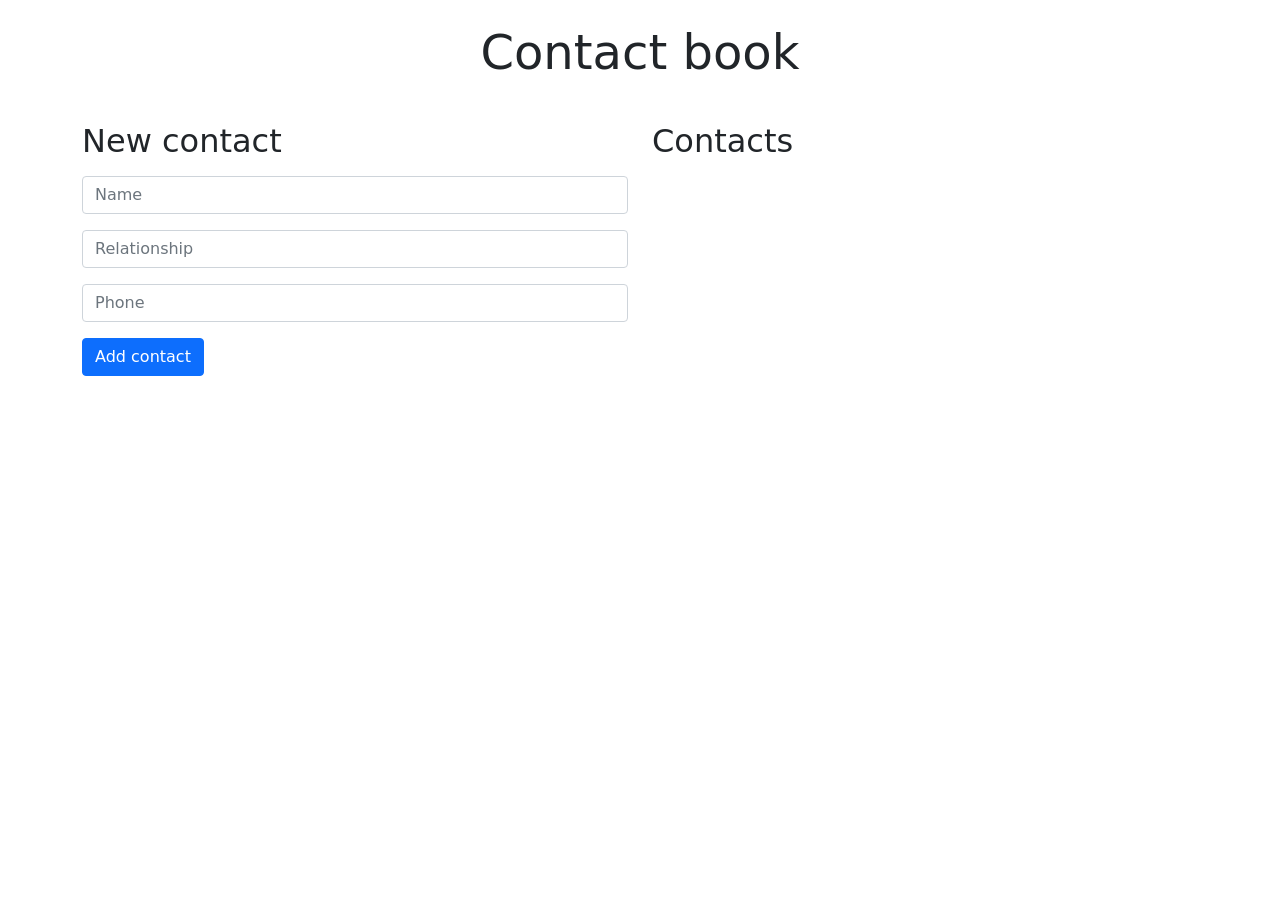
<file: index.html>
<!DOCTYPE html>
<html lang="en">
<head>
  <meta charset="UTF-8">
  <meta http-equiv="X-UA-Compatible" content="IE=edge">
  <meta name="viewport" content="width=device-width, initial-scale=1.0">
  <title>Document</title>
  <link rel="stylesheet" href="./css/bootstrap5.min.css">
  <link rel="stylesheet" href="./css/styles.css">
</head>
<body>

  <div class="container-lg">

    <header class="py-4 mb-3">
      <h1 class="display-5 mb-0 text-center">Contact book</h1>
    </header>


    <div class="row">
      <section class="col-md-6">
        <h2 class="mb-3">New contact</h2>

        <form class="js-new-contact-form" action="https://echo.htmlacademy.ru" method="POST">
          <div class="mb-3">
            <input class="form-control js-new-contact-name-input" type="text" name="name" placeholder="Name" aria-label="Name" required>
          </div>
          <div class="mb-3">
            <input class="form-control js-new-contact-relationship-input" type="text" list="relationship-list" name="relationship" placeholder="Relationship" aria-label="Relationship" required>

            <datalist id="relationship-list">
              <option>Family</option>
              <option>Friend</option>
              <option>Colleague</option>
              <option>Coursemate</option>
              <option>Classmate</option>
              <option>Apprentice</option>
            </datalist>
          </div>

          <div class="mb-3">
            <input class="form-control js-new-contact-phone-input" type="tel" name="phone" pattern="[+998][0-9]{12}" placeholder="Phone" aria-label="Phone" required>
            <div class="invalid-feedback">
              Please select a valid state.
            </div>
          </div>

          <button class="btn btn-primary">Add contact</button>
        </form>
      </section>

      <section class="contacts col-md-6">
        <h2 class="mb-3">Contacts</h2>

        <ul class="contacts__list list-group">
        </ul>
      </section>
    </div>
  </div>
  <template id="contacts-template">
    <li class="contacts__item list-group-item p-3 shadow-sm border-0 mb-3">
      <h3 class="contact-title h5"></h3>
      <div class="contact-relationship mb-2"></div>
      <div class="d-flex align-items-center justify-content-between">
        <a class="contact-phone btn btn-outline-success btn-sm me-3" href=""></a>
        <button class="contact-btn btn btn-danger btn-sm text-white" type="button">Delete</button>
      </div>
    </li>
  </template>

  <a class="text-danger d-none" href="pokemons.html">Pokemons</a>

  <script src="js/bootstrap5.bundle.min.js"></script>
  <script src="js/kinolar.js"></script>
  <script src="js/dars.js"></script>

</body>
</html>
</file>
<file: css/styles.css>
.telegram-chat .dropdown-toggle::after {
  display: none;
}

/* CHATS-LIST */
/* CHATS-ITEM */
.chats__item.active .text-primary {
  color: #fff !important;
}

.chats__item.active .badge-primary {
  background-color: #fff;
  color: var(--primary);
}

.chats__item.active svg {
  fill: #fff;
}


/* CHAT */
.chat__header-info-button {
  display: inline-block;
  width: 0;
  height: 0;
  padding: 0;
  border: 0;
  overflow: hidden;
}


/* SIDEBAR-MODAL */
.sidebar-modal {
  padding-left: 0 !important;
}

.sidebar-modal.fade .sidebar-modal__modal-dialog {
  margin: 0;
  transform: translateX(-100%);
}

.sidebar-modal.show .sidebar-modal__modal-dialog {
  transform: translateX(0);
}

.sidebar-modal__expand-icon {
  transition: transform 0.4s ease;
}

.sidebar-modal__expand-icon--open {
  transform: rotate(180deg);
}


/* ACTIONS-LIST */
.actions-list__item,
.actions-list__item .stretched-link {
  cursor: pointer;
}


/* LOCK-MODAL */
.lock-modal {
  padding-left: 0 !important;
}

.lock-modal__modal-dialog {
  max-width: 100%;
  margin: 0;
}

.lock-modal__password-input {
  border: 0;
  border-bottom: 3px solid var(--primary);
}

@media only screen and (max-width: 767px) {
  .contacts{
    margin-top: 50px;
  }
}

@media (min-width: 768px) {
  /* SIDEBAR-MODAL */
  .sidebar-modal__modal-dialog {
    max-width: 41.666667%;
  }
}


@media (min-width: 992px) {
  /* SIDEBAR-MODAL */
  .sidebar-modal__modal-dialog {
    max-width: 25%;
  }
}
</file>
<file: css/bootstrap5.min.css>
@charset "UTF-8";/*!
 * Bootstrap v5.1.0 (https://getbootstrap.com/)
 * Copyright 2011-2021 The Bootstrap Authors
 * Copyright 2011-2021 Twitter, Inc.
 * Licensed under MIT (https://github.com/twbs/bootstrap/blob/main/LICENSE)
 */:root{--bs-blue:#0d6efd;--bs-indigo:#6610f2;--bs-purple:#6f42c1;--bs-pink:#d63384;--bs-red:#dc3545;--bs-orange:#fd7e14;--bs-yellow:#ffc107;--bs-green:#198754;--bs-teal:#20c997;--bs-cyan:#0dcaf0;--bs-white:#fff;--bs-gray:#6c757d;--bs-gray-dark:#343a40;--bs-gray-100:#f8f9fa;--bs-gray-200:#e9ecef;--bs-gray-300:#dee2e6;--bs-gray-400:#ced4da;--bs-gray-500:#adb5bd;--bs-gray-600:#6c757d;--bs-gray-700:#495057;--bs-gray-800:#343a40;--bs-gray-900:#212529;--bs-primary:#0d6efd;--bs-secondary:#6c757d;--bs-success:#198754;--bs-info:#0dcaf0;--bs-warning:#ffc107;--bs-danger:#dc3545;--bs-light:#f8f9fa;--bs-dark:#212529;--bs-primary-rgb:13,110,253;--bs-secondary-rgb:108,117,125;--bs-success-rgb:25,135,84;--bs-info-rgb:13,202,240;--bs-warning-rgb:255,193,7;--bs-danger-rgb:220,53,69;--bs-light-rgb:248,249,250;--bs-dark-rgb:33,37,41;--bs-white-rgb:255,255,255;--bs-black-rgb:0,0,0;--bs-body-rgb:33,37,41;--bs-font-sans-serif:system-ui,-apple-system,"Segoe UI",Roboto,"Helvetica Neue",Arial,"Noto Sans","Liberation Sans",sans-serif,"Apple Color Emoji","Segoe UI Emoji","Segoe UI Symbol","Noto Color Emoji";--bs-font-monospace:SFMono-Regular,Menlo,Monaco,Consolas,"Liberation Mono","Courier New",monospace;--bs-gradient:linear-gradient(180deg, rgba(255, 255, 255, 0.15), rgba(255, 255, 255, 0));--bs-body-font-family:var(--bs-font-sans-serif);--bs-body-font-size:1rem;--bs-body-font-weight:400;--bs-body-line-height:1.5;--bs-body-color:#212529;--bs-body-bg:#fff}*,::after,::before{box-sizing:border-box}@media (prefers-reduced-motion:no-preference){:root{scroll-behavior:smooth}}body{margin:0;font-family:var(--bs-body-font-family);font-size:var(--bs-body-font-size);font-weight:var(--bs-body-font-weight);line-height:var(--bs-body-line-height);color:var(--bs-body-color);text-align:var(--bs-body-text-align);background-color:var(--bs-body-bg);-webkit-text-size-adjust:100%;-webkit-tap-highlight-color:transparent}hr{margin:1rem 0;color:inherit;background-color:currentColor;border:0;opacity:.25}hr:not([size]){height:1px}.h1,.h2,.h3,.h4,.h5,.h6,h1,h2,h3,h4,h5,h6{margin-top:0;margin-bottom:.5rem;font-weight:500;line-height:1.2}.h1,h1{font-size:calc(1.375rem + 1.5vw)}@media (min-width:1200px){.h1,h1{font-size:2.5rem}}.h2,h2{font-size:calc(1.325rem + .9vw)}@media (min-width:1200px){.h2,h2{font-size:2rem}}.h3,h3{font-size:calc(1.3rem + .6vw)}@media (min-width:1200px){.h3,h3{font-size:1.75rem}}.h4,h4{font-size:calc(1.275rem + .3vw)}@media (min-width:1200px){.h4,h4{font-size:1.5rem}}.h5,h5{font-size:1.25rem}.h6,h6{font-size:1rem}p{margin-top:0;margin-bottom:1rem}abbr[data-bs-original-title],abbr[title]{-webkit-text-decoration:underline dotted;text-decoration:underline dotted;cursor:help;-webkit-text-decoration-skip-ink:none;text-decoration-skip-ink:none}address{margin-bottom:1rem;font-style:normal;line-height:inherit}ol,ul{padding-left:2rem}dl,ol,ul{margin-top:0;margin-bottom:1rem}ol ol,ol ul,ul ol,ul ul{margin-bottom:0}dt{font-weight:700}dd{margin-bottom:.5rem;margin-left:0}blockquote{margin:0 0 1rem}b,strong{font-weight:bolder}.small,small{font-size:.875em}.mark,mark{padding:.2em;background-color:#fcf8e3}sub,sup{position:relative;font-size:.75em;line-height:0;vertical-align:baseline}sub{bottom:-.25em}sup{top:-.5em}a{color:#0d6efd;text-decoration:underline}a:hover{color:#0a58ca}a:not([href]):not([class]),a:not([href]):not([class]):hover{color:inherit;text-decoration:none}code,kbd,pre,samp{font-family:var(--bs-font-monospace);font-size:1em;direction:ltr;unicode-bidi:bidi-override}pre{display:block;margin-top:0;margin-bottom:1rem;overflow:auto;font-size:.875em}pre code{font-size:inherit;color:inherit;word-break:normal}code{font-size:.875em;color:#d63384;word-wrap:break-word}a>code{color:inherit}kbd{padding:.2rem .4rem;font-size:.875em;color:#fff;background-color:#212529;border-radius:.2rem}kbd kbd{padding:0;font-size:1em;font-weight:700}figure{margin:0 0 1rem}img,svg{vertical-align:middle}table{caption-side:bottom;border-collapse:collapse}caption{padding-top:.5rem;padding-bottom:.5rem;color:#6c757d;text-align:left}th{text-align:inherit;text-align:-webkit-match-parent}tbody,td,tfoot,th,thead,tr{border-color:inherit;border-style:solid;border-width:0}label{display:inline-block}button{border-radius:0}button:focus:not(:focus-visible){outline:0}button,input,optgroup,select,textarea{margin:0;font-family:inherit;font-size:inherit;line-height:inherit}button,select{text-transform:none}[role=button]{cursor:pointer}select{word-wrap:normal}select:disabled{opacity:1}[list]::-webkit-calendar-picker-indicator{display:none}[type=button],[type=reset],[type=submit],button{-webkit-appearance:button}[type=button]:not(:disabled),[type=reset]:not(:disabled),[type=submit]:not(:disabled),button:not(:disabled){cursor:pointer}::-moz-focus-inner{padding:0;border-style:none}textarea{resize:vertical}fieldset{min-width:0;padding:0;margin:0;border:0}legend{float:left;width:100%;padding:0;margin-bottom:.5rem;font-size:calc(1.275rem + .3vw);line-height:inherit}@media (min-width:1200px){legend{font-size:1.5rem}}legend+*{clear:left}::-webkit-datetime-edit-day-field,::-webkit-datetime-edit-fields-wrapper,::-webkit-datetime-edit-hour-field,::-webkit-datetime-edit-minute,::-webkit-datetime-edit-month-field,::-webkit-datetime-edit-text,::-webkit-datetime-edit-year-field{padding:0}::-webkit-inner-spin-button{height:auto}[type=search]{outline-offset:-2px;-webkit-appearance:textfield}::-webkit-search-decoration{-webkit-appearance:none}::-webkit-color-swatch-wrapper{padding:0}::file-selector-button{font:inherit}::-webkit-file-upload-button{font:inherit;-webkit-appearance:button}output{display:inline-block}iframe{border:0}summary{display:list-item;cursor:pointer}progress{vertical-align:baseline}[hidden]{display:none!important}.lead{font-size:1.25rem;font-weight:300}.display-1{font-size:calc(1.625rem + 4.5vw);font-weight:300;line-height:1.2}@media (min-width:1200px){.display-1{font-size:5rem}}.display-2{font-size:calc(1.575rem + 3.9vw);font-weight:300;line-height:1.2}@media (min-width:1200px){.display-2{font-size:4.5rem}}.display-3{font-size:calc(1.525rem + 3.3vw);font-weight:300;line-height:1.2}@media (min-width:1200px){.display-3{font-size:4rem}}.display-4{font-size:calc(1.475rem + 2.7vw);font-weight:300;line-height:1.2}@media (min-width:1200px){.display-4{font-size:3.5rem}}.display-5{font-size:calc(1.425rem + 2.1vw);font-weight:300;line-height:1.2}@media (min-width:1200px){.display-5{font-size:3rem}}.display-6{font-size:calc(1.375rem + 1.5vw);font-weight:300;line-height:1.2}@media (min-width:1200px){.display-6{font-size:2.5rem}}.list-unstyled{padding-left:0;list-style:none}.list-inline{padding-left:0;list-style:none}.list-inline-item{display:inline-block}.list-inline-item:not(:last-child){margin-right:.5rem}.initialism{font-size:.875em;text-transform:uppercase}.blockquote{margin-bottom:1rem;font-size:1.25rem}.blockquote>:last-child{margin-bottom:0}.blockquote-footer{margin-top:-1rem;margin-bottom:1rem;font-size:.875em;color:#6c757d}.blockquote-footer::before{content:"— "}.img-fluid{max-width:100%;height:auto}.img-thumbnail{padding:.25rem;background-color:#fff;border:1px solid #dee2e6;border-radius:.25rem;max-width:100%;height:auto}.figure{display:inline-block}.figure-img{margin-bottom:.5rem;line-height:1}.figure-caption{font-size:.875em;color:#6c757d}.container,.container-fluid,.container-lg,.container-md,.container-sm,.container-xl,.container-xxl{width:100%;padding-right:var(--bs-gutter-x,.75rem);padding-left:var(--bs-gutter-x,.75rem);margin-right:auto;margin-left:auto}@media (min-width:576px){.container,.container-sm{max-width:540px}}@media (min-width:768px){.container,.container-md,.container-sm{max-width:720px}}@media (min-width:992px){.container,.container-lg,.container-md,.container-sm{max-width:960px}}@media (min-width:1200px){.container,.container-lg,.container-md,.container-sm,.container-xl{max-width:1140px}}@media (min-width:1400px){.container,.container-lg,.container-md,.container-sm,.container-xl,.container-xxl{max-width:1320px}}.row{--bs-gutter-x:1.5rem;--bs-gutter-y:0;display:flex;flex-wrap:wrap;margin-top:calc(var(--bs-gutter-y) * -1);margin-right:calc(var(--bs-gutter-x) * -.5);margin-left:calc(var(--bs-gutter-x) * -.5)}.row>*{flex-shrink:0;width:100%;max-width:100%;padding-right:calc(var(--bs-gutter-x) * .5);padding-left:calc(var(--bs-gutter-x) * .5);margin-top:var(--bs-gutter-y)}.col{flex:1 0 0%}.row-cols-auto>*{flex:0 0 auto;width:auto}.row-cols-1>*{flex:0 0 auto;width:100%}.row-cols-2>*{flex:0 0 auto;width:50%}.row-cols-3>*{flex:0 0 auto;width:33.3333333333%}.row-cols-4>*{flex:0 0 auto;width:25%}.row-cols-5>*{flex:0 0 auto;width:20%}.row-cols-6>*{flex:0 0 auto;width:16.6666666667%}.col-auto{flex:0 0 auto;width:auto}.col-1{flex:0 0 auto;width:8.33333333%}.col-2{flex:0 0 auto;width:16.66666667%}.col-3{flex:0 0 auto;width:25%}.col-4{flex:0 0 auto;width:33.33333333%}.col-5{flex:0 0 auto;width:41.66666667%}.col-6{flex:0 0 auto;width:50%}.col-7{flex:0 0 auto;width:58.33333333%}.col-8{flex:0 0 auto;width:66.66666667%}.col-9{flex:0 0 auto;width:75%}.col-10{flex:0 0 auto;width:83.33333333%}.col-11{flex:0 0 auto;width:91.66666667%}.col-12{flex:0 0 auto;width:100%}.offset-1{margin-left:8.33333333%}.offset-2{margin-left:16.66666667%}.offset-3{margin-left:25%}.offset-4{margin-left:33.33333333%}.offset-5{margin-left:41.66666667%}.offset-6{margin-left:50%}.offset-7{margin-left:58.33333333%}.offset-8{margin-left:66.66666667%}.offset-9{margin-left:75%}.offset-10{margin-left:83.33333333%}.offset-11{margin-left:91.66666667%}.g-0,.gx-0{--bs-gutter-x:0}.g-0,.gy-0{--bs-gutter-y:0}.g-1,.gx-1{--bs-gutter-x:0.25rem}.g-1,.gy-1{--bs-gutter-y:0.25rem}.g-2,.gx-2{--bs-gutter-x:0.5rem}.g-2,.gy-2{--bs-gutter-y:0.5rem}.g-3,.gx-3{--bs-gutter-x:1rem}.g-3,.gy-3{--bs-gutter-y:1rem}.g-4,.gx-4{--bs-gutter-x:1.5rem}.g-4,.gy-4{--bs-gutter-y:1.5rem}.g-5,.gx-5{--bs-gutter-x:3rem}.g-5,.gy-5{--bs-gutter-y:3rem}@media (min-width:576px){.col-sm{flex:1 0 0%}.row-cols-sm-auto>*{flex:0 0 auto;width:auto}.row-cols-sm-1>*{flex:0 0 auto;width:100%}.row-cols-sm-2>*{flex:0 0 auto;width:50%}.row-cols-sm-3>*{flex:0 0 auto;width:33.3333333333%}.row-cols-sm-4>*{flex:0 0 auto;width:25%}.row-cols-sm-5>*{flex:0 0 auto;width:20%}.row-cols-sm-6>*{flex:0 0 auto;width:16.6666666667%}.col-sm-auto{flex:0 0 auto;width:auto}.col-sm-1{flex:0 0 auto;width:8.33333333%}.col-sm-2{flex:0 0 auto;width:16.66666667%}.col-sm-3{flex:0 0 auto;width:25%}.col-sm-4{flex:0 0 auto;width:33.33333333%}.col-sm-5{flex:0 0 auto;width:41.66666667%}.col-sm-6{flex:0 0 auto;width:50%}.col-sm-7{flex:0 0 auto;width:58.33333333%}.col-sm-8{flex:0 0 auto;width:66.66666667%}.col-sm-9{flex:0 0 auto;width:75%}.col-sm-10{flex:0 0 auto;width:83.33333333%}.col-sm-11{flex:0 0 auto;width:91.66666667%}.col-sm-12{flex:0 0 auto;width:100%}.offset-sm-0{margin-left:0}.offset-sm-1{margin-left:8.33333333%}.offset-sm-2{margin-left:16.66666667%}.offset-sm-3{margin-left:25%}.offset-sm-4{margin-left:33.33333333%}.offset-sm-5{margin-left:41.66666667%}.offset-sm-6{margin-left:50%}.offset-sm-7{margin-left:58.33333333%}.offset-sm-8{margin-left:66.66666667%}.offset-sm-9{margin-left:75%}.offset-sm-10{margin-left:83.33333333%}.offset-sm-11{margin-left:91.66666667%}.g-sm-0,.gx-sm-0{--bs-gutter-x:0}.g-sm-0,.gy-sm-0{--bs-gutter-y:0}.g-sm-1,.gx-sm-1{--bs-gutter-x:0.25rem}.g-sm-1,.gy-sm-1{--bs-gutter-y:0.25rem}.g-sm-2,.gx-sm-2{--bs-gutter-x:0.5rem}.g-sm-2,.gy-sm-2{--bs-gutter-y:0.5rem}.g-sm-3,.gx-sm-3{--bs-gutter-x:1rem}.g-sm-3,.gy-sm-3{--bs-gutter-y:1rem}.g-sm-4,.gx-sm-4{--bs-gutter-x:1.5rem}.g-sm-4,.gy-sm-4{--bs-gutter-y:1.5rem}.g-sm-5,.gx-sm-5{--bs-gutter-x:3rem}.g-sm-5,.gy-sm-5{--bs-gutter-y:3rem}}@media (min-width:768px){.col-md{flex:1 0 0%}.row-cols-md-auto>*{flex:0 0 auto;width:auto}.row-cols-md-1>*{flex:0 0 auto;width:100%}.row-cols-md-2>*{flex:0 0 auto;width:50%}.row-cols-md-3>*{flex:0 0 auto;width:33.3333333333%}.row-cols-md-4>*{flex:0 0 auto;width:25%}.row-cols-md-5>*{flex:0 0 auto;width:20%}.row-cols-md-6>*{flex:0 0 auto;width:16.6666666667%}.col-md-auto{flex:0 0 auto;width:auto}.col-md-1{flex:0 0 auto;width:8.33333333%}.col-md-2{flex:0 0 auto;width:16.66666667%}.col-md-3{flex:0 0 auto;width:25%}.col-md-4{flex:0 0 auto;width:33.33333333%}.col-md-5{flex:0 0 auto;width:41.66666667%}.col-md-6{flex:0 0 auto;width:50%}.col-md-7{flex:0 0 auto;width:58.33333333%}.col-md-8{flex:0 0 auto;width:66.66666667%}.col-md-9{flex:0 0 auto;width:75%}.col-md-10{flex:0 0 auto;width:83.33333333%}.col-md-11{flex:0 0 auto;width:91.66666667%}.col-md-12{flex:0 0 auto;width:100%}.offset-md-0{margin-left:0}.offset-md-1{margin-left:8.33333333%}.offset-md-2{margin-left:16.66666667%}.offset-md-3{margin-left:25%}.offset-md-4{margin-left:33.33333333%}.offset-md-5{margin-left:41.66666667%}.offset-md-6{margin-left:50%}.offset-md-7{margin-left:58.33333333%}.offset-md-8{margin-left:66.66666667%}.offset-md-9{margin-left:75%}.offset-md-10{margin-left:83.33333333%}.offset-md-11{margin-left:91.66666667%}.g-md-0,.gx-md-0{--bs-gutter-x:0}.g-md-0,.gy-md-0{--bs-gutter-y:0}.g-md-1,.gx-md-1{--bs-gutter-x:0.25rem}.g-md-1,.gy-md-1{--bs-gutter-y:0.25rem}.g-md-2,.gx-md-2{--bs-gutter-x:0.5rem}.g-md-2,.gy-md-2{--bs-gutter-y:0.5rem}.g-md-3,.gx-md-3{--bs-gutter-x:1rem}.g-md-3,.gy-md-3{--bs-gutter-y:1rem}.g-md-4,.gx-md-4{--bs-gutter-x:1.5rem}.g-md-4,.gy-md-4{--bs-gutter-y:1.5rem}.g-md-5,.gx-md-5{--bs-gutter-x:3rem}.g-md-5,.gy-md-5{--bs-gutter-y:3rem}}@media (min-width:992px){.col-lg{flex:1 0 0%}.row-cols-lg-auto>*{flex:0 0 auto;width:auto}.row-cols-lg-1>*{flex:0 0 auto;width:100%}.row-cols-lg-2>*{flex:0 0 auto;width:50%}.row-cols-lg-3>*{flex:0 0 auto;width:33.3333333333%}.row-cols-lg-4>*{flex:0 0 auto;width:25%}.row-cols-lg-5>*{flex:0 0 auto;width:20%}.row-cols-lg-6>*{flex:0 0 auto;width:16.6666666667%}.col-lg-auto{flex:0 0 auto;width:auto}.col-lg-1{flex:0 0 auto;width:8.33333333%}.col-lg-2{flex:0 0 auto;width:16.66666667%}.col-lg-3{flex:0 0 auto;width:25%}.col-lg-4{flex:0 0 auto;width:33.33333333%}.col-lg-5{flex:0 0 auto;width:41.66666667%}.col-lg-6{flex:0 0 auto;width:50%}.col-lg-7{flex:0 0 auto;width:58.33333333%}.col-lg-8{flex:0 0 auto;width:66.66666667%}.col-lg-9{flex:0 0 auto;width:75%}.col-lg-10{flex:0 0 auto;width:83.33333333%}.col-lg-11{flex:0 0 auto;width:91.66666667%}.col-lg-12{flex:0 0 auto;width:100%}.offset-lg-0{margin-left:0}.offset-lg-1{margin-left:8.33333333%}.offset-lg-2{margin-left:16.66666667%}.offset-lg-3{margin-left:25%}.offset-lg-4{margin-left:33.33333333%}.offset-lg-5{margin-left:41.66666667%}.offset-lg-6{margin-left:50%}.offset-lg-7{margin-left:58.33333333%}.offset-lg-8{margin-left:66.66666667%}.offset-lg-9{margin-left:75%}.offset-lg-10{margin-left:83.33333333%}.offset-lg-11{margin-left:91.66666667%}.g-lg-0,.gx-lg-0{--bs-gutter-x:0}.g-lg-0,.gy-lg-0{--bs-gutter-y:0}.g-lg-1,.gx-lg-1{--bs-gutter-x:0.25rem}.g-lg-1,.gy-lg-1{--bs-gutter-y:0.25rem}.g-lg-2,.gx-lg-2{--bs-gutter-x:0.5rem}.g-lg-2,.gy-lg-2{--bs-gutter-y:0.5rem}.g-lg-3,.gx-lg-3{--bs-gutter-x:1rem}.g-lg-3,.gy-lg-3{--bs-gutter-y:1rem}.g-lg-4,.gx-lg-4{--bs-gutter-x:1.5rem}.g-lg-4,.gy-lg-4{--bs-gutter-y:1.5rem}.g-lg-5,.gx-lg-5{--bs-gutter-x:3rem}.g-lg-5,.gy-lg-5{--bs-gutter-y:3rem}}@media (min-width:1200px){.col-xl{flex:1 0 0%}.row-cols-xl-auto>*{flex:0 0 auto;width:auto}.row-cols-xl-1>*{flex:0 0 auto;width:100%}.row-cols-xl-2>*{flex:0 0 auto;width:50%}.row-cols-xl-3>*{flex:0 0 auto;width:33.3333333333%}.row-cols-xl-4>*{flex:0 0 auto;width:25%}.row-cols-xl-5>*{flex:0 0 auto;width:20%}.row-cols-xl-6>*{flex:0 0 auto;width:16.6666666667%}.col-xl-auto{flex:0 0 auto;width:auto}.col-xl-1{flex:0 0 auto;width:8.33333333%}.col-xl-2{flex:0 0 auto;width:16.66666667%}.col-xl-3{flex:0 0 auto;width:25%}.col-xl-4{flex:0 0 auto;width:33.33333333%}.col-xl-5{flex:0 0 auto;width:41.66666667%}.col-xl-6{flex:0 0 auto;width:50%}.col-xl-7{flex:0 0 auto;width:58.33333333%}.col-xl-8{flex:0 0 auto;width:66.66666667%}.col-xl-9{flex:0 0 auto;width:75%}.col-xl-10{flex:0 0 auto;width:83.33333333%}.col-xl-11{flex:0 0 auto;width:91.66666667%}.col-xl-12{flex:0 0 auto;width:100%}.offset-xl-0{margin-left:0}.offset-xl-1{margin-left:8.33333333%}.offset-xl-2{margin-left:16.66666667%}.offset-xl-3{margin-left:25%}.offset-xl-4{margin-left:33.33333333%}.offset-xl-5{margin-left:41.66666667%}.offset-xl-6{margin-left:50%}.offset-xl-7{margin-left:58.33333333%}.offset-xl-8{margin-left:66.66666667%}.offset-xl-9{margin-left:75%}.offset-xl-10{margin-left:83.33333333%}.offset-xl-11{margin-left:91.66666667%}.g-xl-0,.gx-xl-0{--bs-gutter-x:0}.g-xl-0,.gy-xl-0{--bs-gutter-y:0}.g-xl-1,.gx-xl-1{--bs-gutter-x:0.25rem}.g-xl-1,.gy-xl-1{--bs-gutter-y:0.25rem}.g-xl-2,.gx-xl-2{--bs-gutter-x:0.5rem}.g-xl-2,.gy-xl-2{--bs-gutter-y:0.5rem}.g-xl-3,.gx-xl-3{--bs-gutter-x:1rem}.g-xl-3,.gy-xl-3{--bs-gutter-y:1rem}.g-xl-4,.gx-xl-4{--bs-gutter-x:1.5rem}.g-xl-4,.gy-xl-4{--bs-gutter-y:1.5rem}.g-xl-5,.gx-xl-5{--bs-gutter-x:3rem}.g-xl-5,.gy-xl-5{--bs-gutter-y:3rem}}@media (min-width:1400px){.col-xxl{flex:1 0 0%}.row-cols-xxl-auto>*{flex:0 0 auto;width:auto}.row-cols-xxl-1>*{flex:0 0 auto;width:100%}.row-cols-xxl-2>*{flex:0 0 auto;width:50%}.row-cols-xxl-3>*{flex:0 0 auto;width:33.3333333333%}.row-cols-xxl-4>*{flex:0 0 auto;width:25%}.row-cols-xxl-5>*{flex:0 0 auto;width:20%}.row-cols-xxl-6>*{flex:0 0 auto;width:16.6666666667%}.col-xxl-auto{flex:0 0 auto;width:auto}.col-xxl-1{flex:0 0 auto;width:8.33333333%}.col-xxl-2{flex:0 0 auto;width:16.66666667%}.col-xxl-3{flex:0 0 auto;width:25%}.col-xxl-4{flex:0 0 auto;width:33.33333333%}.col-xxl-5{flex:0 0 auto;width:41.66666667%}.col-xxl-6{flex:0 0 auto;width:50%}.col-xxl-7{flex:0 0 auto;width:58.33333333%}.col-xxl-8{flex:0 0 auto;width:66.66666667%}.col-xxl-9{flex:0 0 auto;width:75%}.col-xxl-10{flex:0 0 auto;width:83.33333333%}.col-xxl-11{flex:0 0 auto;width:91.66666667%}.col-xxl-12{flex:0 0 auto;width:100%}.offset-xxl-0{margin-left:0}.offset-xxl-1{margin-left:8.33333333%}.offset-xxl-2{margin-left:16.66666667%}.offset-xxl-3{margin-left:25%}.offset-xxl-4{margin-left:33.33333333%}.offset-xxl-5{margin-left:41.66666667%}.offset-xxl-6{margin-left:50%}.offset-xxl-7{margin-left:58.33333333%}.offset-xxl-8{margin-left:66.66666667%}.offset-xxl-9{margin-left:75%}.offset-xxl-10{margin-left:83.33333333%}.offset-xxl-11{margin-left:91.66666667%}.g-xxl-0,.gx-xxl-0{--bs-gutter-x:0}.g-xxl-0,.gy-xxl-0{--bs-gutter-y:0}.g-xxl-1,.gx-xxl-1{--bs-gutter-x:0.25rem}.g-xxl-1,.gy-xxl-1{--bs-gutter-y:0.25rem}.g-xxl-2,.gx-xxl-2{--bs-gutter-x:0.5rem}.g-xxl-2,.gy-xxl-2{--bs-gutter-y:0.5rem}.g-xxl-3,.gx-xxl-3{--bs-gutter-x:1rem}.g-xxl-3,.gy-xxl-3{--bs-gutter-y:1rem}.g-xxl-4,.gx-xxl-4{--bs-gutter-x:1.5rem}.g-xxl-4,.gy-xxl-4{--bs-gutter-y:1.5rem}.g-xxl-5,.gx-xxl-5{--bs-gutter-x:3rem}.g-xxl-5,.gy-xxl-5{--bs-gutter-y:3rem}}.table{--bs-table-bg:transparent;--bs-table-accent-bg:transparent;--bs-table-striped-color:#212529;--bs-table-striped-bg:rgba(0, 0, 0, 0.05);--bs-table-active-color:#212529;--bs-table-active-bg:rgba(0, 0, 0, 0.1);--bs-table-hover-color:#212529;--bs-table-hover-bg:rgba(0, 0, 0, 0.075);width:100%;margin-bottom:1rem;color:#212529;vertical-align:top;border-color:#dee2e6}.table>:not(caption)>*>*{padding:.5rem .5rem;background-color:var(--bs-table-bg);border-bottom-width:1px;box-shadow:inset 0 0 0 9999px var(--bs-table-accent-bg)}.table>tbody{vertical-align:inherit}.table>thead{vertical-align:bottom}.table>:not(:last-child)>:last-child>*{border-bottom-color:currentColor}.caption-top{caption-side:top}.table-sm>:not(caption)>*>*{padding:.25rem .25rem}.table-bordered>:not(caption)>*{border-width:1px 0}.table-bordered>:not(caption)>*>*{border-width:0 1px}.table-borderless>:not(caption)>*>*{border-bottom-width:0}.table-striped>tbody>tr:nth-of-type(odd){--bs-table-accent-bg:var(--bs-table-striped-bg);color:var(--bs-table-striped-color)}.table-active{--bs-table-accent-bg:var(--bs-table-active-bg);color:var(--bs-table-active-color)}.table-hover>tbody>tr:hover{--bs-table-accent-bg:var(--bs-table-hover-bg);color:var(--bs-table-hover-color)}.table-primary{--bs-table-bg:#cfe2ff;--bs-table-striped-bg:#c5d7f2;--bs-table-striped-color:#000;--bs-table-active-bg:#bacbe6;--bs-table-active-color:#000;--bs-table-hover-bg:#bfd1ec;--bs-table-hover-color:#000;color:#000;border-color:#bacbe6}.table-secondary{--bs-table-bg:#e2e3e5;--bs-table-striped-bg:#d7d8da;--bs-table-striped-color:#000;--bs-table-active-bg:#cbccce;--bs-table-active-color:#000;--bs-table-hover-bg:#d1d2d4;--bs-table-hover-color:#000;color:#000;border-color:#cbccce}.table-success{--bs-table-bg:#d1e7dd;--bs-table-striped-bg:#c7dbd2;--bs-table-striped-color:#000;--bs-table-active-bg:#bcd0c7;--bs-table-active-color:#000;--bs-table-hover-bg:#c1d6cc;--bs-table-hover-color:#000;color:#000;border-color:#bcd0c7}.table-info{--bs-table-bg:#cff4fc;--bs-table-striped-bg:#c5e8ef;--bs-table-striped-color:#000;--bs-table-active-bg:#badce3;--bs-table-active-color:#000;--bs-table-hover-bg:#bfe2e9;--bs-table-hover-color:#000;color:#000;border-color:#badce3}.table-warning{--bs-table-bg:#fff3cd;--bs-table-striped-bg:#f2e7c3;--bs-table-striped-color:#000;--bs-table-active-bg:#e6dbb9;--bs-table-active-color:#000;--bs-table-hover-bg:#ece1be;--bs-table-hover-color:#000;color:#000;border-color:#e6dbb9}.table-danger{--bs-table-bg:#f8d7da;--bs-table-striped-bg:#eccccf;--bs-table-striped-color:#000;--bs-table-active-bg:#dfc2c4;--bs-table-active-color:#000;--bs-table-hover-bg:#e5c7ca;--bs-table-hover-color:#000;color:#000;border-color:#dfc2c4}.table-light{--bs-table-bg:#f8f9fa;--bs-table-striped-bg:#ecedee;--bs-table-striped-color:#000;--bs-table-active-bg:#dfe0e1;--bs-table-active-color:#000;--bs-table-hover-bg:#e5e6e7;--bs-table-hover-color:#000;color:#000;border-color:#dfe0e1}.table-dark{--bs-table-bg:#212529;--bs-table-striped-bg:#2c3034;--bs-table-striped-color:#fff;--bs-table-active-bg:#373b3e;--bs-table-active-color:#fff;--bs-table-hover-bg:#323539;--bs-table-hover-color:#fff;color:#fff;border-color:#373b3e}.table-responsive{overflow-x:auto;-webkit-overflow-scrolling:touch}@media (max-width:575.98px){.table-responsive-sm{overflow-x:auto;-webkit-overflow-scrolling:touch}}@media (max-width:767.98px){.table-responsive-md{overflow-x:auto;-webkit-overflow-scrolling:touch}}@media (max-width:991.98px){.table-responsive-lg{overflow-x:auto;-webkit-overflow-scrolling:touch}}@media (max-width:1199.98px){.table-responsive-xl{overflow-x:auto;-webkit-overflow-scrolling:touch}}@media (max-width:1399.98px){.table-responsive-xxl{overflow-x:auto;-webkit-overflow-scrolling:touch}}.form-label{margin-bottom:.5rem}.col-form-label{padding-top:calc(.375rem + 1px);padding-bottom:calc(.375rem + 1px);margin-bottom:0;font-size:inherit;line-height:1.5}.col-form-label-lg{padding-top:calc(.5rem + 1px);padding-bottom:calc(.5rem + 1px);font-size:1.25rem}.col-form-label-sm{padding-top:calc(.25rem + 1px);padding-bottom:calc(.25rem + 1px);font-size:.875rem}.form-text{margin-top:.25rem;font-size:.875em;color:#6c757d}.form-control{display:block;width:100%;padding:.375rem .75rem;font-size:1rem;font-weight:400;line-height:1.5;color:#212529;background-color:#fff;background-clip:padding-box;border:1px solid #ced4da;-webkit-appearance:none;-moz-appearance:none;appearance:none;border-radius:.25rem;transition:border-color .15s ease-in-out,box-shadow .15s ease-in-out}@media (prefers-reduced-motion:reduce){.form-control{transition:none}}.form-control[type=file]{overflow:hidden}.form-control[type=file]:not(:disabled):not([readonly]){cursor:pointer}.form-control:focus{color:#212529;background-color:#fff;border-color:#86b7fe;outline:0;box-shadow:0 0 0 .25rem rgba(13,110,253,.25)}.form-control::-webkit-date-and-time-value{height:1.5em}.form-control::-moz-placeholder{color:#6c757d;opacity:1}.form-control::placeholder{color:#6c757d;opacity:1}.form-control:disabled,.form-control[readonly]{background-color:#e9ecef;opacity:1}.form-control::file-selector-button{padding:.375rem .75rem;margin:-.375rem -.75rem;-webkit-margin-end:.75rem;margin-inline-end:.75rem;color:#212529;background-color:#e9ecef;pointer-events:none;border-color:inherit;border-style:solid;border-width:0;border-inline-end-width:1px;border-radius:0;transition:color .15s ease-in-out,background-color .15s ease-in-out,border-color .15s ease-in-out,box-shadow .15s ease-in-out}@media (prefers-reduced-motion:reduce){.form-control::file-selector-button{transition:none}}.form-control:hover:not(:disabled):not([readonly])::file-selector-button{background-color:#dde0e3}.form-control::-webkit-file-upload-button{padding:.375rem .75rem;margin:-.375rem -.75rem;-webkit-margin-end:.75rem;margin-inline-end:.75rem;color:#212529;background-color:#e9ecef;pointer-events:none;border-color:inherit;border-style:solid;border-width:0;border-inline-end-width:1px;border-radius:0;-webkit-transition:color .15s ease-in-out,background-color .15s ease-in-out,border-color .15s ease-in-out,box-shadow .15s ease-in-out;transition:color .15s ease-in-out,background-color .15s ease-in-out,border-color .15s ease-in-out,box-shadow .15s ease-in-out}@media (prefers-reduced-motion:reduce){.form-control::-webkit-file-upload-button{-webkit-transition:none;transition:none}}.form-control:hover:not(:disabled):not([readonly])::-webkit-file-upload-button{background-color:#dde0e3}.form-control-plaintext{display:block;width:100%;padding:.375rem 0;margin-bottom:0;line-height:1.5;color:#212529;background-color:transparent;border:solid transparent;border-width:1px 0}.form-control-plaintext.form-control-lg,.form-control-plaintext.form-control-sm{padding-right:0;padding-left:0}.form-control-sm{min-height:calc(1.5em + .5rem + 2px);padding:.25rem .5rem;font-size:.875rem;border-radius:.2rem}.form-control-sm::file-selector-button{padding:.25rem .5rem;margin:-.25rem -.5rem;-webkit-margin-end:.5rem;margin-inline-end:.5rem}.form-control-sm::-webkit-file-upload-button{padding:.25rem .5rem;margin:-.25rem -.5rem;-webkit-margin-end:.5rem;margin-inline-end:.5rem}.form-control-lg{min-height:calc(1.5em + 1rem + 2px);padding:.5rem 1rem;font-size:1.25rem;border-radius:.3rem}.form-control-lg::file-selector-button{padding:.5rem 1rem;margin:-.5rem -1rem;-webkit-margin-end:1rem;margin-inline-end:1rem}.form-control-lg::-webkit-file-upload-button{padding:.5rem 1rem;margin:-.5rem -1rem;-webkit-margin-end:1rem;margin-inline-end:1rem}textarea.form-control{min-height:calc(1.5em + .75rem + 2px)}textarea.form-control-sm{min-height:calc(1.5em + .5rem + 2px)}textarea.form-control-lg{min-height:calc(1.5em + 1rem + 2px)}.form-control-color{width:3rem;height:auto;padding:.375rem}.form-control-color:not(:disabled):not([readonly]){cursor:pointer}.form-control-color::-moz-color-swatch{height:1.5em;border-radius:.25rem}.form-control-color::-webkit-color-swatch{height:1.5em;border-radius:.25rem}.form-select{display:block;width:100%;padding:.375rem 2.25rem .375rem .75rem;-moz-padding-start:calc(0.75rem - 3px);font-size:1rem;font-weight:400;line-height:1.5;color:#212529;background-color:#fff;background-image:url("data:image/svg+xml,%3csvg xmlns='http://www.w3.org/2000/svg' viewBox='0 0 16 16'%3e%3cpath fill='none' stroke='%23343a40' stroke-linecap='round' stroke-linejoin='round' stroke-width='2' d='M2 5l6 6 6-6'/%3e%3c/svg%3e");background-repeat:no-repeat;background-position:right .75rem center;background-size:16px 12px;border:1px solid #ced4da;border-radius:.25rem;transition:border-color .15s ease-in-out,box-shadow .15s ease-in-out;-webkit-appearance:none;-moz-appearance:none;appearance:none}@media (prefers-reduced-motion:reduce){.form-select{transition:none}}.form-select:focus{border-color:#86b7fe;outline:0;box-shadow:0 0 0 .25rem rgba(13,110,253,.25)}.form-select[multiple],.form-select[size]:not([size="1"]){padding-right:.75rem;background-image:none}.form-select:disabled{background-color:#e9ecef}.form-select:-moz-focusring{color:transparent;text-shadow:0 0 0 #212529}.form-select-sm{padding-top:.25rem;padding-bottom:.25rem;padding-left:.5rem;font-size:.875rem}.form-select-lg{padding-top:.5rem;padding-bottom:.5rem;padding-left:1rem;font-size:1.25rem}.form-check{display:block;min-height:1.5rem;padding-left:1.5em;margin-bottom:.125rem}.form-check .form-check-input{float:left;margin-left:-1.5em}.form-check-input{width:1em;height:1em;margin-top:.25em;vertical-align:top;background-color:#fff;background-repeat:no-repeat;background-position:center;background-size:contain;border:1px solid rgba(0,0,0,.25);-webkit-appearance:none;-moz-appearance:none;appearance:none;-webkit-print-color-adjust:exact;color-adjust:exact}.form-check-input[type=checkbox]{border-radius:.25em}.form-check-input[type=radio]{border-radius:50%}.form-check-input:active{filter:brightness(90%)}.form-check-input:focus{border-color:#86b7fe;outline:0;box-shadow:0 0 0 .25rem rgba(13,110,253,.25)}.form-check-input:checked{background-color:#0d6efd;border-color:#0d6efd}.form-check-input:checked[type=checkbox]{background-image:url("data:image/svg+xml,%3csvg xmlns='http://www.w3.org/2000/svg' viewBox='0 0 20 20'%3e%3cpath fill='none' stroke='%23fff' stroke-linecap='round' stroke-linejoin='round' stroke-width='3' d='M6 10l3 3l6-6'/%3e%3c/svg%3e")}.form-check-input:checked[type=radio]{background-image:url("data:image/svg+xml,%3csvg xmlns='http://www.w3.org/2000/svg' viewBox='-4 -4 8 8'%3e%3ccircle r='2' fill='%23fff'/%3e%3c/svg%3e")}.form-check-input[type=checkbox]:indeterminate{background-color:#0d6efd;border-color:#0d6efd;background-image:url("data:image/svg+xml,%3csvg xmlns='http://www.w3.org/2000/svg' viewBox='0 0 20 20'%3e%3cpath fill='none' stroke='%23fff' stroke-linecap='round' stroke-linejoin='round' stroke-width='3' d='M6 10h8'/%3e%3c/svg%3e")}.form-check-input:disabled{pointer-events:none;filter:none;opacity:.5}.form-check-input:disabled~.form-check-label,.form-check-input[disabled]~.form-check-label{opacity:.5}.form-switch{padding-left:2.5em}.form-switch .form-check-input{width:2em;margin-left:-2.5em;background-image:url("data:image/svg+xml,%3csvg xmlns='http://www.w3.org/2000/svg' viewBox='-4 -4 8 8'%3e%3ccircle r='3' fill='rgba%280, 0, 0, 0.25%29'/%3e%3c/svg%3e");background-position:left center;border-radius:2em;transition:background-position .15s ease-in-out}@media (prefers-reduced-motion:reduce){.form-switch .form-check-input{transition:none}}.form-switch .form-check-input:focus{background-image:url("data:image/svg+xml,%3csvg xmlns='http://www.w3.org/2000/svg' viewBox='-4 -4 8 8'%3e%3ccircle r='3' fill='%2386b7fe'/%3e%3c/svg%3e")}.form-switch .form-check-input:checked{background-position:right center;background-image:url("data:image/svg+xml,%3csvg xmlns='http://www.w3.org/2000/svg' viewBox='-4 -4 8 8'%3e%3ccircle r='3' fill='%23fff'/%3e%3c/svg%3e")}.form-check-inline{display:inline-block;margin-right:1rem}.btn-check{position:absolute;clip:rect(0,0,0,0);pointer-events:none}.btn-check:disabled+.btn,.btn-check[disabled]+.btn{pointer-events:none;filter:none;opacity:.65}.form-range{width:100%;height:1.5rem;padding:0;background-color:transparent;-webkit-appearance:none;-moz-appearance:none;appearance:none}.form-range:focus{outline:0}.form-range:focus::-webkit-slider-thumb{box-shadow:0 0 0 1px #fff,0 0 0 .25rem rgba(13,110,253,.25)}.form-range:focus::-moz-range-thumb{box-shadow:0 0 0 1px #fff,0 0 0 .25rem rgba(13,110,253,.25)}.form-range::-moz-focus-outer{border:0}.form-range::-webkit-slider-thumb{width:1rem;height:1rem;margin-top:-.25rem;background-color:#0d6efd;border:0;border-radius:1rem;-webkit-transition:background-color .15s ease-in-out,border-color .15s ease-in-out,box-shadow .15s ease-in-out;transition:background-color .15s ease-in-out,border-color .15s ease-in-out,box-shadow .15s ease-in-out;-webkit-appearance:none;appearance:none}@media (prefers-reduced-motion:reduce){.form-range::-webkit-slider-thumb{-webkit-transition:none;transition:none}}.form-range::-webkit-slider-thumb:active{background-color:#b6d4fe}.form-range::-webkit-slider-runnable-track{width:100%;height:.5rem;color:transparent;cursor:pointer;background-color:#dee2e6;border-color:transparent;border-radius:1rem}.form-range::-moz-range-thumb{width:1rem;height:1rem;background-color:#0d6efd;border:0;border-radius:1rem;-moz-transition:background-color .15s ease-in-out,border-color .15s ease-in-out,box-shadow .15s ease-in-out;transition:background-color .15s ease-in-out,border-color .15s ease-in-out,box-shadow .15s ease-in-out;-moz-appearance:none;appearance:none}@media (prefers-reduced-motion:reduce){.form-range::-moz-range-thumb{-moz-transition:none;transition:none}}.form-range::-moz-range-thumb:active{background-color:#b6d4fe}.form-range::-moz-range-track{width:100%;height:.5rem;color:transparent;cursor:pointer;background-color:#dee2e6;border-color:transparent;border-radius:1rem}.form-range:disabled{pointer-events:none}.form-range:disabled::-webkit-slider-thumb{background-color:#adb5bd}.form-range:disabled::-moz-range-thumb{background-color:#adb5bd}.form-floating{position:relative}.form-floating>.form-control,.form-floating>.form-select{height:calc(3.5rem + 2px);line-height:1.25}.form-floating>label{position:absolute;top:0;left:0;height:100%;padding:1rem .75rem;pointer-events:none;border:1px solid transparent;transform-origin:0 0;transition:opacity .1s ease-in-out,transform .1s ease-in-out}@media (prefers-reduced-motion:reduce){.form-floating>label{transition:none}}.form-floating>.form-control{padding:1rem .75rem}.form-floating>.form-control::-moz-placeholder{color:transparent}.form-floating>.form-control::placeholder{color:transparent}.form-floating>.form-control:not(:-moz-placeholder-shown){padding-top:1.625rem;padding-bottom:.625rem}.form-floating>.form-control:focus,.form-floating>.form-control:not(:placeholder-shown){padding-top:1.625rem;padding-bottom:.625rem}.form-floating>.form-control:-webkit-autofill{padding-top:1.625rem;padding-bottom:.625rem}.form-floating>.form-select{padding-top:1.625rem;padding-bottom:.625rem}.form-floating>.form-control:not(:-moz-placeholder-shown)~label{opacity:.65;transform:scale(.85) translateY(-.5rem) translateX(.15rem)}.form-floating>.form-control:focus~label,.form-floating>.form-control:not(:placeholder-shown)~label,.form-floating>.form-select~label{opacity:.65;transform:scale(.85) translateY(-.5rem) translateX(.15rem)}.form-floating>.form-control:-webkit-autofill~label{opacity:.65;transform:scale(.85) translateY(-.5rem) translateX(.15rem)}.input-group{position:relative;display:flex;flex-wrap:wrap;align-items:stretch;width:100%}.input-group>.form-control,.input-group>.form-select{position:relative;flex:1 1 auto;width:1%;min-width:0}.input-group>.form-control:focus,.input-group>.form-select:focus{z-index:3}.input-group .btn{position:relative;z-index:2}.input-group .btn:focus{z-index:3}.input-group-text{display:flex;align-items:center;padding:.375rem .75rem;font-size:1rem;font-weight:400;line-height:1.5;color:#212529;text-align:center;white-space:nowrap;background-color:#e9ecef;border:1px solid #ced4da;border-radius:.25rem}.input-group-lg>.btn,.input-group-lg>.form-control,.input-group-lg>.form-select,.input-group-lg>.input-group-text{padding:.5rem 1rem;font-size:1.25rem;border-radius:.3rem}.input-group-sm>.btn,.input-group-sm>.form-control,.input-group-sm>.form-select,.input-group-sm>.input-group-text{padding:.25rem .5rem;font-size:.875rem;border-radius:.2rem}.input-group-lg>.form-select,.input-group-sm>.form-select{padding-right:3rem}.input-group:not(.has-validation)>.dropdown-toggle:nth-last-child(n+3),.input-group:not(.has-validation)>:not(:last-child):not(.dropdown-toggle):not(.dropdown-menu){border-top-right-radius:0;border-bottom-right-radius:0}.input-group.has-validation>.dropdown-toggle:nth-last-child(n+4),.input-group.has-validation>:nth-last-child(n+3):not(.dropdown-toggle):not(.dropdown-menu){border-top-right-radius:0;border-bottom-right-radius:0}.input-group>:not(:first-child):not(.dropdown-menu):not(.valid-tooltip):not(.valid-feedback):not(.invalid-tooltip):not(.invalid-feedback){margin-left:-1px;border-top-left-radius:0;border-bottom-left-radius:0}.valid-feedback{display:none;width:100%;margin-top:.25rem;font-size:.875em;color:#198754}.valid-tooltip{position:absolute;top:100%;z-index:5;display:none;max-width:100%;padding:.25rem .5rem;margin-top:.1rem;font-size:.875rem;color:#fff;background-color:rgba(25,135,84,.9);border-radius:.25rem}.is-valid~.valid-feedback,.is-valid~.valid-tooltip,.was-validated :valid~.valid-feedback,.was-validated :valid~.valid-tooltip{display:block}.form-control.is-valid,.was-validated .form-control:valid{border-color:#198754;padding-right:calc(1.5em + .75rem);background-image:url("data:image/svg+xml,%3csvg xmlns='http://www.w3.org/2000/svg' viewBox='0 0 8 8'%3e%3cpath fill='%23198754' d='M2.3 6.73L.6 4.53c-.4-1.04.46-1.4 1.1-.8l1.1 1.4 3.4-3.8c.6-.63 1.6-.27 1.2.7l-4 4.6c-.43.5-.8.4-1.1.1z'/%3e%3c/svg%3e");background-repeat:no-repeat;background-position:right calc(.375em + .1875rem) center;background-size:calc(.75em + .375rem) calc(.75em + .375rem)}.form-control.is-valid:focus,.was-validated .form-control:valid:focus{border-color:#198754;box-shadow:0 0 0 .25rem rgba(25,135,84,.25)}.was-validated textarea.form-control:valid,textarea.form-control.is-valid{padding-right:calc(1.5em + .75rem);background-position:top calc(.375em + .1875rem) right calc(.375em + .1875rem)}.form-select.is-valid,.was-validated .form-select:valid{border-color:#198754}.form-select.is-valid:not([multiple]):not([size]),.form-select.is-valid:not([multiple])[size="1"],.was-validated .form-select:valid:not([multiple]):not([size]),.was-validated .form-select:valid:not([multiple])[size="1"]{padding-right:4.125rem;background-image:url("data:image/svg+xml,%3csvg xmlns='http://www.w3.org/2000/svg' viewBox='0 0 16 16'%3e%3cpath fill='none' stroke='%23343a40' stroke-linecap='round' stroke-linejoin='round' stroke-width='2' d='M2 5l6 6 6-6'/%3e%3c/svg%3e"),url("data:image/svg+xml,%3csvg xmlns='http://www.w3.org/2000/svg' viewBox='0 0 8 8'%3e%3cpath fill='%23198754' d='M2.3 6.73L.6 4.53c-.4-1.04.46-1.4 1.1-.8l1.1 1.4 3.4-3.8c.6-.63 1.6-.27 1.2.7l-4 4.6c-.43.5-.8.4-1.1.1z'/%3e%3c/svg%3e");background-position:right .75rem center,center right 2.25rem;background-size:16px 12px,calc(.75em + .375rem) calc(.75em + .375rem)}.form-select.is-valid:focus,.was-validated .form-select:valid:focus{border-color:#198754;box-shadow:0 0 0 .25rem rgba(25,135,84,.25)}.form-check-input.is-valid,.was-validated .form-check-input:valid{border-color:#198754}.form-check-input.is-valid:checked,.was-validated .form-check-input:valid:checked{background-color:#198754}.form-check-input.is-valid:focus,.was-validated .form-check-input:valid:focus{box-shadow:0 0 0 .25rem rgba(25,135,84,.25)}.form-check-input.is-valid~.form-check-label,.was-validated .form-check-input:valid~.form-check-label{color:#198754}.form-check-inline .form-check-input~.valid-feedback{margin-left:.5em}.input-group .form-control.is-valid,.input-group .form-select.is-valid,.was-validated .input-group .form-control:valid,.was-validated .input-group .form-select:valid{z-index:1}.input-group .form-control.is-valid:focus,.input-group .form-select.is-valid:focus,.was-validated .input-group .form-control:valid:focus,.was-validated .input-group .form-select:valid:focus{z-index:3}.invalid-feedback{display:none;width:100%;margin-top:.25rem;font-size:.875em;color:#dc3545}.invalid-tooltip{position:absolute;top:100%;z-index:5;display:none;max-width:100%;padding:.25rem .5rem;margin-top:.1rem;font-size:.875rem;color:#fff;background-color:rgba(220,53,69,.9);border-radius:.25rem}.is-invalid~.invalid-feedback,.is-invalid~.invalid-tooltip,.was-validated :invalid~.invalid-feedback,.was-validated :invalid~.invalid-tooltip{display:block}.form-control.is-invalid,.was-validated .form-control:invalid{border-color:#dc3545;padding-right:calc(1.5em + .75rem);background-image:url("data:image/svg+xml,%3csvg xmlns='http://www.w3.org/2000/svg' viewBox='0 0 12 12' width='12' height='12' fill='none' stroke='%23dc3545'%3e%3ccircle cx='6' cy='6' r='4.5'/%3e%3cpath stroke-linejoin='round' d='M5.8 3.6h.4L6 6.5z'/%3e%3ccircle cx='6' cy='8.2' r='.6' fill='%23dc3545' stroke='none'/%3e%3c/svg%3e");background-repeat:no-repeat;background-position:right calc(.375em + .1875rem) center;background-size:calc(.75em + .375rem) calc(.75em + .375rem)}.form-control.is-invalid:focus,.was-validated .form-control:invalid:focus{border-color:#dc3545;box-shadow:0 0 0 .25rem rgba(220,53,69,.25)}.was-validated textarea.form-control:invalid,textarea.form-control.is-invalid{padding-right:calc(1.5em + .75rem);background-position:top calc(.375em + .1875rem) right calc(.375em + .1875rem)}.form-select.is-invalid,.was-validated .form-select:invalid{border-color:#dc3545}.form-select.is-invalid:not([multiple]):not([size]),.form-select.is-invalid:not([multiple])[size="1"],.was-validated .form-select:invalid:not([multiple]):not([size]),.was-validated .form-select:invalid:not([multiple])[size="1"]{padding-right:4.125rem;background-image:url("data:image/svg+xml,%3csvg xmlns='http://www.w3.org/2000/svg' viewBox='0 0 16 16'%3e%3cpath fill='none' stroke='%23343a40' stroke-linecap='round' stroke-linejoin='round' stroke-width='2' d='M2 5l6 6 6-6'/%3e%3c/svg%3e"),url("data:image/svg+xml,%3csvg xmlns='http://www.w3.org/2000/svg' viewBox='0 0 12 12' width='12' height='12' fill='none' stroke='%23dc3545'%3e%3ccircle cx='6' cy='6' r='4.5'/%3e%3cpath stroke-linejoin='round' d='M5.8 3.6h.4L6 6.5z'/%3e%3ccircle cx='6' cy='8.2' r='.6' fill='%23dc3545' stroke='none'/%3e%3c/svg%3e");background-position:right .75rem center,center right 2.25rem;background-size:16px 12px,calc(.75em + .375rem) calc(.75em + .375rem)}.form-select.is-invalid:focus,.was-validated .form-select:invalid:focus{border-color:#dc3545;box-shadow:0 0 0 .25rem rgba(220,53,69,.25)}.form-check-input.is-invalid,.was-validated .form-check-input:invalid{border-color:#dc3545}.form-check-input.is-invalid:checked,.was-validated .form-check-input:invalid:checked{background-color:#dc3545}.form-check-input.is-invalid:focus,.was-validated .form-check-input:invalid:focus{box-shadow:0 0 0 .25rem rgba(220,53,69,.25)}.form-check-input.is-invalid~.form-check-label,.was-validated .form-check-input:invalid~.form-check-label{color:#dc3545}.form-check-inline .form-check-input~.invalid-feedback{margin-left:.5em}.input-group .form-control.is-invalid,.input-group .form-select.is-invalid,.was-validated .input-group .form-control:invalid,.was-validated .input-group .form-select:invalid{z-index:2}.input-group .form-control.is-invalid:focus,.input-group .form-select.is-invalid:focus,.was-validated .input-group .form-control:invalid:focus,.was-validated .input-group .form-select:invalid:focus{z-index:3}.btn{display:inline-block;font-weight:400;line-height:1.5;color:#212529;text-align:center;text-decoration:none;vertical-align:middle;cursor:pointer;-webkit-user-select:none;-moz-user-select:none;user-select:none;background-color:transparent;border:1px solid transparent;padding:.375rem .75rem;font-size:1rem;border-radius:.25rem;transition:color .15s ease-in-out,background-color .15s ease-in-out,border-color .15s ease-in-out,box-shadow .15s ease-in-out}@media (prefers-reduced-motion:reduce){.btn{transition:none}}.btn:hover{color:#212529}.btn-check:focus+.btn,.btn:focus{outline:0;box-shadow:0 0 0 .25rem rgba(13,110,253,.25)}.btn.disabled,.btn:disabled,fieldset:disabled .btn{pointer-events:none;opacity:.65}.btn-primary{color:#fff;background-color:#0d6efd;border-color:#0d6efd}.btn-primary:hover{color:#fff;background-color:#0b5ed7;border-color:#0a58ca}.btn-check:focus+.btn-primary,.btn-primary:focus{color:#fff;background-color:#0b5ed7;border-color:#0a58ca;box-shadow:0 0 0 .25rem rgba(49,132,253,.5)}.btn-check:active+.btn-primary,.btn-check:checked+.btn-primary,.btn-primary.active,.btn-primary:active,.show>.btn-primary.dropdown-toggle{color:#fff;background-color:#0a58ca;border-color:#0a53be}.btn-check:active+.btn-primary:focus,.btn-check:checked+.btn-primary:focus,.btn-primary.active:focus,.btn-primary:active:focus,.show>.btn-primary.dropdown-toggle:focus{box-shadow:0 0 0 .25rem rgba(49,132,253,.5)}.btn-primary.disabled,.btn-primary:disabled{color:#fff;background-color:#0d6efd;border-color:#0d6efd}.btn-secondary{color:#fff;background-color:#6c757d;border-color:#6c757d}.btn-secondary:hover{color:#fff;background-color:#5c636a;border-color:#565e64}.btn-check:focus+.btn-secondary,.btn-secondary:focus{color:#fff;background-color:#5c636a;border-color:#565e64;box-shadow:0 0 0 .25rem rgba(130,138,145,.5)}.btn-check:active+.btn-secondary,.btn-check:checked+.btn-secondary,.btn-secondary.active,.btn-secondary:active,.show>.btn-secondary.dropdown-toggle{color:#fff;background-color:#565e64;border-color:#51585e}.btn-check:active+.btn-secondary:focus,.btn-check:checked+.btn-secondary:focus,.btn-secondary.active:focus,.btn-secondary:active:focus,.show>.btn-secondary.dropdown-toggle:focus{box-shadow:0 0 0 .25rem rgba(130,138,145,.5)}.btn-secondary.disabled,.btn-secondary:disabled{color:#fff;background-color:#6c757d;border-color:#6c757d}.btn-success{color:#fff;background-color:#198754;border-color:#198754}.btn-success:hover{color:#fff;background-color:#157347;border-color:#146c43}.btn-check:focus+.btn-success,.btn-success:focus{color:#fff;background-color:#157347;border-color:#146c43;box-shadow:0 0 0 .25rem rgba(60,153,110,.5)}.btn-check:active+.btn-success,.btn-check:checked+.btn-success,.btn-success.active,.btn-success:active,.show>.btn-success.dropdown-toggle{color:#fff;background-color:#146c43;border-color:#13653f}.btn-check:active+.btn-success:focus,.btn-check:checked+.btn-success:focus,.btn-success.active:focus,.btn-success:active:focus,.show>.btn-success.dropdown-toggle:focus{box-shadow:0 0 0 .25rem rgba(60,153,110,.5)}.btn-success.disabled,.btn-success:disabled{color:#fff;background-color:#198754;border-color:#198754}.btn-info{color:#000;background-color:#0dcaf0;border-color:#0dcaf0}.btn-info:hover{color:#000;background-color:#31d2f2;border-color:#25cff2}.btn-check:focus+.btn-info,.btn-info:focus{color:#000;background-color:#31d2f2;border-color:#25cff2;box-shadow:0 0 0 .25rem rgba(11,172,204,.5)}.btn-check:active+.btn-info,.btn-check:checked+.btn-info,.btn-info.active,.btn-info:active,.show>.btn-info.dropdown-toggle{color:#000;background-color:#3dd5f3;border-color:#25cff2}.btn-check:active+.btn-info:focus,.btn-check:checked+.btn-info:focus,.btn-info.active:focus,.btn-info:active:focus,.show>.btn-info.dropdown-toggle:focus{box-shadow:0 0 0 .25rem rgba(11,172,204,.5)}.btn-info.disabled,.btn-info:disabled{color:#000;background-color:#0dcaf0;border-color:#0dcaf0}.btn-warning{color:#000;background-color:#ffc107;border-color:#ffc107}.btn-warning:hover{color:#000;background-color:#ffca2c;border-color:#ffc720}.btn-check:focus+.btn-warning,.btn-warning:focus{color:#000;background-color:#ffca2c;border-color:#ffc720;box-shadow:0 0 0 .25rem rgba(217,164,6,.5)}.btn-check:active+.btn-warning,.btn-check:checked+.btn-warning,.btn-warning.active,.btn-warning:active,.show>.btn-warning.dropdown-toggle{color:#000;background-color:#ffcd39;border-color:#ffc720}.btn-check:active+.btn-warning:focus,.btn-check:checked+.btn-warning:focus,.btn-warning.active:focus,.btn-warning:active:focus,.show>.btn-warning.dropdown-toggle:focus{box-shadow:0 0 0 .25rem rgba(217,164,6,.5)}.btn-warning.disabled,.btn-warning:disabled{color:#000;background-color:#ffc107;border-color:#ffc107}.btn-danger{color:#fff;background-color:#dc3545;border-color:#dc3545}.btn-danger:hover{color:#fff;background-color:#bb2d3b;border-color:#b02a37}.btn-check:focus+.btn-danger,.btn-danger:focus{color:#fff;background-color:#bb2d3b;border-color:#b02a37;box-shadow:0 0 0 .25rem rgba(225,83,97,.5)}.btn-check:active+.btn-danger,.btn-check:checked+.btn-danger,.btn-danger.active,.btn-danger:active,.show>.btn-danger.dropdown-toggle{color:#fff;background-color:#b02a37;border-color:#a52834}.btn-check:active+.btn-danger:focus,.btn-check:checked+.btn-danger:focus,.btn-danger.active:focus,.btn-danger:active:focus,.show>.btn-danger.dropdown-toggle:focus{box-shadow:0 0 0 .25rem rgba(225,83,97,.5)}.btn-danger.disabled,.btn-danger:disabled{color:#fff;background-color:#dc3545;border-color:#dc3545}.btn-light{color:#000;background-color:#f8f9fa;border-color:#f8f9fa}.btn-light:hover{color:#000;background-color:#f9fafb;border-color:#f9fafb}.btn-check:focus+.btn-light,.btn-light:focus{color:#000;background-color:#f9fafb;border-color:#f9fafb;box-shadow:0 0 0 .25rem rgba(211,212,213,.5)}.btn-check:active+.btn-light,.btn-check:checked+.btn-light,.btn-light.active,.btn-light:active,.show>.btn-light.dropdown-toggle{color:#000;background-color:#f9fafb;border-color:#f9fafb}.btn-check:active+.btn-light:focus,.btn-check:checked+.btn-light:focus,.btn-light.active:focus,.btn-light:active:focus,.show>.btn-light.dropdown-toggle:focus{box-shadow:0 0 0 .25rem rgba(211,212,213,.5)}.btn-light.disabled,.btn-light:disabled{color:#000;background-color:#f8f9fa;border-color:#f8f9fa}.btn-dark{color:#fff;background-color:#212529;border-color:#212529}.btn-dark:hover{color:#fff;background-color:#1c1f23;border-color:#1a1e21}.btn-check:focus+.btn-dark,.btn-dark:focus{color:#fff;background-color:#1c1f23;border-color:#1a1e21;box-shadow:0 0 0 .25rem rgba(66,70,73,.5)}.btn-check:active+.btn-dark,.btn-check:checked+.btn-dark,.btn-dark.active,.btn-dark:active,.show>.btn-dark.dropdown-toggle{color:#fff;background-color:#1a1e21;border-color:#191c1f}.btn-check:active+.btn-dark:focus,.btn-check:checked+.btn-dark:focus,.btn-dark.active:focus,.btn-dark:active:focus,.show>.btn-dark.dropdown-toggle:focus{box-shadow:0 0 0 .25rem rgba(66,70,73,.5)}.btn-dark.disabled,.btn-dark:disabled{color:#fff;background-color:#212529;border-color:#212529}.btn-outline-primary{color:#0d6efd;border-color:#0d6efd}.btn-outline-primary:hover{color:#fff;background-color:#0d6efd;border-color:#0d6efd}.btn-check:focus+.btn-outline-primary,.btn-outline-primary:focus{box-shadow:0 0 0 .25rem rgba(13,110,253,.5)}.btn-check:active+.btn-outline-primary,.btn-check:checked+.btn-outline-primary,.btn-outline-primary.active,.btn-outline-primary.dropdown-toggle.show,.btn-outline-primary:active{color:#fff;background-color:#0d6efd;border-color:#0d6efd}.btn-check:active+.btn-outline-primary:focus,.btn-check:checked+.btn-outline-primary:focus,.btn-outline-primary.active:focus,.btn-outline-primary.dropdown-toggle.show:focus,.btn-outline-primary:active:focus{box-shadow:0 0 0 .25rem rgba(13,110,253,.5)}.btn-outline-primary.disabled,.btn-outline-primary:disabled{color:#0d6efd;background-color:transparent}.btn-outline-secondary{color:#6c757d;border-color:#6c757d}.btn-outline-secondary:hover{color:#fff;background-color:#6c757d;border-color:#6c757d}.btn-check:focus+.btn-outline-secondary,.btn-outline-secondary:focus{box-shadow:0 0 0 .25rem rgba(108,117,125,.5)}.btn-check:active+.btn-outline-secondary,.btn-check:checked+.btn-outline-secondary,.btn-outline-secondary.active,.btn-outline-secondary.dropdown-toggle.show,.btn-outline-secondary:active{color:#fff;background-color:#6c757d;border-color:#6c757d}.btn-check:active+.btn-outline-secondary:focus,.btn-check:checked+.btn-outline-secondary:focus,.btn-outline-secondary.active:focus,.btn-outline-secondary.dropdown-toggle.show:focus,.btn-outline-secondary:active:focus{box-shadow:0 0 0 .25rem rgba(108,117,125,.5)}.btn-outline-secondary.disabled,.btn-outline-secondary:disabled{color:#6c757d;background-color:transparent}.btn-outline-success{color:#198754;border-color:#198754}.btn-outline-success:hover{color:#fff;background-color:#198754;border-color:#198754}.btn-check:focus+.btn-outline-success,.btn-outline-success:focus{box-shadow:0 0 0 .25rem rgba(25,135,84,.5)}.btn-check:active+.btn-outline-success,.btn-check:checked+.btn-outline-success,.btn-outline-success.active,.btn-outline-success.dropdown-toggle.show,.btn-outline-success:active{color:#fff;background-color:#198754;border-color:#198754}.btn-check:active+.btn-outline-success:focus,.btn-check:checked+.btn-outline-success:focus,.btn-outline-success.active:focus,.btn-outline-success.dropdown-toggle.show:focus,.btn-outline-success:active:focus{box-shadow:0 0 0 .25rem rgba(25,135,84,.5)}.btn-outline-success.disabled,.btn-outline-success:disabled{color:#198754;background-color:transparent}.btn-outline-info{color:#0dcaf0;border-color:#0dcaf0}.btn-outline-info:hover{color:#000;background-color:#0dcaf0;border-color:#0dcaf0}.btn-check:focus+.btn-outline-info,.btn-outline-info:focus{box-shadow:0 0 0 .25rem rgba(13,202,240,.5)}.btn-check:active+.btn-outline-info,.btn-check:checked+.btn-outline-info,.btn-outline-info.active,.btn-outline-info.dropdown-toggle.show,.btn-outline-info:active{color:#000;background-color:#0dcaf0;border-color:#0dcaf0}.btn-check:active+.btn-outline-info:focus,.btn-check:checked+.btn-outline-info:focus,.btn-outline-info.active:focus,.btn-outline-info.dropdown-toggle.show:focus,.btn-outline-info:active:focus{box-shadow:0 0 0 .25rem rgba(13,202,240,.5)}.btn-outline-info.disabled,.btn-outline-info:disabled{color:#0dcaf0;background-color:transparent}.btn-outline-warning{color:#ffc107;border-color:#ffc107}.btn-outline-warning:hover{color:#000;background-color:#ffc107;border-color:#ffc107}.btn-check:focus+.btn-outline-warning,.btn-outline-warning:focus{box-shadow:0 0 0 .25rem rgba(255,193,7,.5)}.btn-check:active+.btn-outline-warning,.btn-check:checked+.btn-outline-warning,.btn-outline-warning.active,.btn-outline-warning.dropdown-toggle.show,.btn-outline-warning:active{color:#000;background-color:#ffc107;border-color:#ffc107}.btn-check:active+.btn-outline-warning:focus,.btn-check:checked+.btn-outline-warning:focus,.btn-outline-warning.active:focus,.btn-outline-warning.dropdown-toggle.show:focus,.btn-outline-warning:active:focus{box-shadow:0 0 0 .25rem rgba(255,193,7,.5)}.btn-outline-warning.disabled,.btn-outline-warning:disabled{color:#ffc107;background-color:transparent}.btn-outline-danger{color:#dc3545;border-color:#dc3545}.btn-outline-danger:hover{color:#fff;background-color:#dc3545;border-color:#dc3545}.btn-check:focus+.btn-outline-danger,.btn-outline-danger:focus{box-shadow:0 0 0 .25rem rgba(220,53,69,.5)}.btn-check:active+.btn-outline-danger,.btn-check:checked+.btn-outline-danger,.btn-outline-danger.active,.btn-outline-danger.dropdown-toggle.show,.btn-outline-danger:active{color:#fff;background-color:#dc3545;border-color:#dc3545}.btn-check:active+.btn-outline-danger:focus,.btn-check:checked+.btn-outline-danger:focus,.btn-outline-danger.active:focus,.btn-outline-danger.dropdown-toggle.show:focus,.btn-outline-danger:active:focus{box-shadow:0 0 0 .25rem rgba(220,53,69,.5)}.btn-outline-danger.disabled,.btn-outline-danger:disabled{color:#dc3545;background-color:transparent}.btn-outline-light{color:#f8f9fa;border-color:#f8f9fa}.btn-outline-light:hover{color:#000;background-color:#f8f9fa;border-color:#f8f9fa}.btn-check:focus+.btn-outline-light,.btn-outline-light:focus{box-shadow:0 0 0 .25rem rgba(248,249,250,.5)}.btn-check:active+.btn-outline-light,.btn-check:checked+.btn-outline-light,.btn-outline-light.active,.btn-outline-light.dropdown-toggle.show,.btn-outline-light:active{color:#000;background-color:#f8f9fa;border-color:#f8f9fa}.btn-check:active+.btn-outline-light:focus,.btn-check:checked+.btn-outline-light:focus,.btn-outline-light.active:focus,.btn-outline-light.dropdown-toggle.show:focus,.btn-outline-light:active:focus{box-shadow:0 0 0 .25rem rgba(248,249,250,.5)}.btn-outline-light.disabled,.btn-outline-light:disabled{color:#f8f9fa;background-color:transparent}.btn-outline-dark{color:#212529;border-color:#212529}.btn-outline-dark:hover{color:#fff;background-color:#212529;border-color:#212529}.btn-check:focus+.btn-outline-dark,.btn-outline-dark:focus{box-shadow:0 0 0 .25rem rgba(33,37,41,.5)}.btn-check:active+.btn-outline-dark,.btn-check:checked+.btn-outline-dark,.btn-outline-dark.active,.btn-outline-dark.dropdown-toggle.show,.btn-outline-dark:active{color:#fff;background-color:#212529;border-color:#212529}.btn-check:active+.btn-outline-dark:focus,.btn-check:checked+.btn-outline-dark:focus,.btn-outline-dark.active:focus,.btn-outline-dark.dropdown-toggle.show:focus,.btn-outline-dark:active:focus{box-shadow:0 0 0 .25rem rgba(33,37,41,.5)}.btn-outline-dark.disabled,.btn-outline-dark:disabled{color:#212529;background-color:transparent}.btn-link{font-weight:400;color:#0d6efd;text-decoration:underline}.btn-link:hover{color:#0a58ca}.btn-link.disabled,.btn-link:disabled{color:#6c757d}.btn-group-lg>.btn,.btn-lg{padding:.5rem 1rem;font-size:1.25rem;border-radius:.3rem}.btn-group-sm>.btn,.btn-sm{padding:.25rem .5rem;font-size:.875rem;border-radius:.2rem}.fade{transition:opacity .15s linear}@media (prefers-reduced-motion:reduce){.fade{transition:none}}.fade:not(.show){opacity:0}.collapse:not(.show){display:none}.collapsing{height:0;overflow:hidden;transition:height .35s ease}@media (prefers-reduced-motion:reduce){.collapsing{transition:none}}.collapsing.collapse-horizontal{width:0;height:auto;transition:width .35s ease}@media (prefers-reduced-motion:reduce){.collapsing.collapse-horizontal{transition:none}}.dropdown,.dropend,.dropstart,.dropup{position:relative}.dropdown-toggle{white-space:nowrap}.dropdown-toggle::after{display:inline-block;margin-left:.255em;vertical-align:.255em;content:"";border-top:.3em solid;border-right:.3em solid transparent;border-bottom:0;border-left:.3em solid transparent}.dropdown-toggle:empty::after{margin-left:0}.dropdown-menu{position:absolute;z-index:1000;display:none;min-width:10rem;padding:.5rem 0;margin:0;font-size:1rem;color:#212529;text-align:left;list-style:none;background-color:#fff;background-clip:padding-box;border:1px solid rgba(0,0,0,.15);border-radius:.25rem}.dropdown-menu[data-bs-popper]{top:100%;left:0;margin-top:.125rem}.dropdown-menu-start{--bs-position:start}.dropdown-menu-start[data-bs-popper]{right:auto;left:0}.dropdown-menu-end{--bs-position:end}.dropdown-menu-end[data-bs-popper]{right:0;left:auto}@media (min-width:576px){.dropdown-menu-sm-start{--bs-position:start}.dropdown-menu-sm-start[data-bs-popper]{right:auto;left:0}.dropdown-menu-sm-end{--bs-position:end}.dropdown-menu-sm-end[data-bs-popper]{right:0;left:auto}}@media (min-width:768px){.dropdown-menu-md-start{--bs-position:start}.dropdown-menu-md-start[data-bs-popper]{right:auto;left:0}.dropdown-menu-md-end{--bs-position:end}.dropdown-menu-md-end[data-bs-popper]{right:0;left:auto}}@media (min-width:992px){.dropdown-menu-lg-start{--bs-position:start}.dropdown-menu-lg-start[data-bs-popper]{right:auto;left:0}.dropdown-menu-lg-end{--bs-position:end}.dropdown-menu-lg-end[data-bs-popper]{right:0;left:auto}}@media (min-width:1200px){.dropdown-menu-xl-start{--bs-position:start}.dropdown-menu-xl-start[data-bs-popper]{right:auto;left:0}.dropdown-menu-xl-end{--bs-position:end}.dropdown-menu-xl-end[data-bs-popper]{right:0;left:auto}}@media (min-width:1400px){.dropdown-menu-xxl-start{--bs-position:start}.dropdown-menu-xxl-start[data-bs-popper]{right:auto;left:0}.dropdown-menu-xxl-end{--bs-position:end}.dropdown-menu-xxl-end[data-bs-popper]{right:0;left:auto}}.dropup .dropdown-menu[data-bs-popper]{top:auto;bottom:100%;margin-top:0;margin-bottom:.125rem}.dropup .dropdown-toggle::after{display:inline-block;margin-left:.255em;vertical-align:.255em;content:"";border-top:0;border-right:.3em solid transparent;border-bottom:.3em solid;border-left:.3em solid transparent}.dropup .dropdown-toggle:empty::after{margin-left:0}.dropend .dropdown-menu[data-bs-popper]{top:0;right:auto;left:100%;margin-top:0;margin-left:.125rem}.dropend .dropdown-toggle::after{display:inline-block;margin-left:.255em;vertical-align:.255em;content:"";border-top:.3em solid transparent;border-right:0;border-bottom:.3em solid transparent;border-left:.3em solid}.dropend .dropdown-toggle:empty::after{margin-left:0}.dropend .dropdown-toggle::after{vertical-align:0}.dropstart .dropdown-menu[data-bs-popper]{top:0;right:100%;left:auto;margin-top:0;margin-right:.125rem}.dropstart .dropdown-toggle::after{display:inline-block;margin-left:.255em;vertical-align:.255em;content:""}.dropstart .dropdown-toggle::after{display:none}.dropstart .dropdown-toggle::before{display:inline-block;margin-right:.255em;vertical-align:.255em;content:"";border-top:.3em solid transparent;border-right:.3em solid;border-bottom:.3em solid transparent}.dropstart .dropdown-toggle:empty::after{margin-left:0}.dropstart .dropdown-toggle::before{vertical-align:0}.dropdown-divider{height:0;margin:.5rem 0;overflow:hidden;border-top:1px solid rgba(0,0,0,.15)}.dropdown-item{display:block;width:100%;padding:.25rem 1rem;clear:both;font-weight:400;color:#212529;text-align:inherit;text-decoration:none;white-space:nowrap;background-color:transparent;border:0}.dropdown-item:focus,.dropdown-item:hover{color:#1e2125;background-color:#e9ecef}.dropdown-item.active,.dropdown-item:active{color:#fff;text-decoration:none;background-color:#0d6efd}.dropdown-item.disabled,.dropdown-item:disabled{color:#adb5bd;pointer-events:none;background-color:transparent}.dropdown-menu.show{display:block}.dropdown-header{display:block;padding:.5rem 1rem;margin-bottom:0;font-size:.875rem;color:#6c757d;white-space:nowrap}.dropdown-item-text{display:block;padding:.25rem 1rem;color:#212529}.dropdown-menu-dark{color:#dee2e6;background-color:#343a40;border-color:rgba(0,0,0,.15)}.dropdown-menu-dark .dropdown-item{color:#dee2e6}.dropdown-menu-dark .dropdown-item:focus,.dropdown-menu-dark .dropdown-item:hover{color:#fff;background-color:rgba(255,255,255,.15)}.dropdown-menu-dark .dropdown-item.active,.dropdown-menu-dark .dropdown-item:active{color:#fff;background-color:#0d6efd}.dropdown-menu-dark .dropdown-item.disabled,.dropdown-menu-dark .dropdown-item:disabled{color:#adb5bd}.dropdown-menu-dark .dropdown-divider{border-color:rgba(0,0,0,.15)}.dropdown-menu-dark .dropdown-item-text{color:#dee2e6}.dropdown-menu-dark .dropdown-header{color:#adb5bd}.btn-group,.btn-group-vertical{position:relative;display:inline-flex;vertical-align:middle}.btn-group-vertical>.btn,.btn-group>.btn{position:relative;flex:1 1 auto}.btn-group-vertical>.btn-check:checked+.btn,.btn-group-vertical>.btn-check:focus+.btn,.btn-group-vertical>.btn.active,.btn-group-vertical>.btn:active,.btn-group-vertical>.btn:focus,.btn-group-vertical>.btn:hover,.btn-group>.btn-check:checked+.btn,.btn-group>.btn-check:focus+.btn,.btn-group>.btn.active,.btn-group>.btn:active,.btn-group>.btn:focus,.btn-group>.btn:hover{z-index:1}.btn-toolbar{display:flex;flex-wrap:wrap;justify-content:flex-start}.btn-toolbar .input-group{width:auto}.btn-group>.btn-group:not(:first-child),.btn-group>.btn:not(:first-child){margin-left:-1px}.btn-group>.btn-group:not(:last-child)>.btn,.btn-group>.btn:not(:last-child):not(.dropdown-toggle){border-top-right-radius:0;border-bottom-right-radius:0}.btn-group>.btn-group:not(:first-child)>.btn,.btn-group>.btn:nth-child(n+3),.btn-group>:not(.btn-check)+.btn{border-top-left-radius:0;border-bottom-left-radius:0}.dropdown-toggle-split{padding-right:.5625rem;padding-left:.5625rem}.dropdown-toggle-split::after,.dropend .dropdown-toggle-split::after,.dropup .dropdown-toggle-split::after{margin-left:0}.dropstart .dropdown-toggle-split::before{margin-right:0}.btn-group-sm>.btn+.dropdown-toggle-split,.btn-sm+.dropdown-toggle-split{padding-right:.375rem;padding-left:.375rem}.btn-group-lg>.btn+.dropdown-toggle-split,.btn-lg+.dropdown-toggle-split{padding-right:.75rem;padding-left:.75rem}.btn-group-vertical{flex-direction:column;align-items:flex-start;justify-content:center}.btn-group-vertical>.btn,.btn-group-vertical>.btn-group{width:100%}.btn-group-vertical>.btn-group:not(:first-child),.btn-group-vertical>.btn:not(:first-child){margin-top:-1px}.btn-group-vertical>.btn-group:not(:last-child)>.btn,.btn-group-vertical>.btn:not(:last-child):not(.dropdown-toggle){border-bottom-right-radius:0;border-bottom-left-radius:0}.btn-group-vertical>.btn-group:not(:first-child)>.btn,.btn-group-vertical>.btn~.btn{border-top-left-radius:0;border-top-right-radius:0}.nav{display:flex;flex-wrap:wrap;padding-left:0;margin-bottom:0;list-style:none}.nav-link{display:block;padding:.5rem 1rem;color:#0d6efd;text-decoration:none;transition:color .15s ease-in-out,background-color .15s ease-in-out,border-color .15s ease-in-out}@media (prefers-reduced-motion:reduce){.nav-link{transition:none}}.nav-link:focus,.nav-link:hover{color:#0a58ca}.nav-link.disabled{color:#6c757d;pointer-events:none;cursor:default}.nav-tabs{border-bottom:1px solid #dee2e6}.nav-tabs .nav-link{margin-bottom:-1px;background:0 0;border:1px solid transparent;border-top-left-radius:.25rem;border-top-right-radius:.25rem}.nav-tabs .nav-link:focus,.nav-tabs .nav-link:hover{border-color:#e9ecef #e9ecef #dee2e6;isolation:isolate}.nav-tabs .nav-link.disabled{color:#6c757d;background-color:transparent;border-color:transparent}.nav-tabs .nav-item.show .nav-link,.nav-tabs .nav-link.active{color:#495057;background-color:#fff;border-color:#dee2e6 #dee2e6 #fff}.nav-tabs .dropdown-menu{margin-top:-1px;border-top-left-radius:0;border-top-right-radius:0}.nav-pills .nav-link{background:0 0;border:0;border-radius:.25rem}.nav-pills .nav-link.active,.nav-pills .show>.nav-link{color:#fff;background-color:#0d6efd}.nav-fill .nav-item,.nav-fill>.nav-link{flex:1 1 auto;text-align:center}.nav-justified .nav-item,.nav-justified>.nav-link{flex-basis:0;flex-grow:1;text-align:center}.nav-fill .nav-item .nav-link,.nav-justified .nav-item .nav-link{width:100%}.tab-content>.tab-pane{display:none}.tab-content>.active{display:block}.navbar{position:relative;display:flex;flex-wrap:wrap;align-items:center;justify-content:space-between;padding-top:.5rem;padding-bottom:.5rem}.navbar>.container,.navbar>.container-fluid,.navbar>.container-lg,.navbar>.container-md,.navbar>.container-sm,.navbar>.container-xl,.navbar>.container-xxl{display:flex;flex-wrap:inherit;align-items:center;justify-content:space-between}.navbar-brand{padding-top:.3125rem;padding-bottom:.3125rem;margin-right:1rem;font-size:1.25rem;text-decoration:none;white-space:nowrap}.navbar-nav{display:flex;flex-direction:column;padding-left:0;margin-bottom:0;list-style:none}.navbar-nav .nav-link{padding-right:0;padding-left:0}.navbar-nav .dropdown-menu{position:static}.navbar-text{padding-top:.5rem;padding-bottom:.5rem}.navbar-collapse{flex-basis:100%;flex-grow:1;align-items:center}.navbar-toggler{padding:.25rem .75rem;font-size:1.25rem;line-height:1;background-color:transparent;border:1px solid transparent;border-radius:.25rem;transition:box-shadow .15s ease-in-out}@media (prefers-reduced-motion:reduce){.navbar-toggler{transition:none}}.navbar-toggler:hover{text-decoration:none}.navbar-toggler:focus{text-decoration:none;outline:0;box-shadow:0 0 0 .25rem}.navbar-toggler-icon{display:inline-block;width:1.5em;height:1.5em;vertical-align:middle;background-repeat:no-repeat;background-position:center;background-size:100%}.navbar-nav-scroll{max-height:var(--bs-scroll-height,75vh);overflow-y:auto}@media (min-width:576px){.navbar-expand-sm{flex-wrap:nowrap;justify-content:flex-start}.navbar-expand-sm .navbar-nav{flex-direction:row}.navbar-expand-sm .navbar-nav .dropdown-menu{position:absolute}.navbar-expand-sm .navbar-nav .nav-link{padding-right:.5rem;padding-left:.5rem}.navbar-expand-sm .navbar-nav-scroll{overflow:visible}.navbar-expand-sm .navbar-collapse{display:flex!important;flex-basis:auto}.navbar-expand-sm .navbar-toggler{display:none}.navbar-expand-sm .offcanvas-header{display:none}.navbar-expand-sm .offcanvas{position:inherit;bottom:0;z-index:1000;flex-grow:1;visibility:visible!important;background-color:transparent;border-right:0;border-left:0;transition:none;transform:none}.navbar-expand-sm .offcanvas-bottom,.navbar-expand-sm .offcanvas-top{height:auto;border-top:0;border-bottom:0}.navbar-expand-sm .offcanvas-body{display:flex;flex-grow:0;padding:0;overflow-y:visible}}@media (min-width:768px){.navbar-expand-md{flex-wrap:nowrap;justify-content:flex-start}.navbar-expand-md .navbar-nav{flex-direction:row}.navbar-expand-md .navbar-nav .dropdown-menu{position:absolute}.navbar-expand-md .navbar-nav .nav-link{padding-right:.5rem;padding-left:.5rem}.navbar-expand-md .navbar-nav-scroll{overflow:visible}.navbar-expand-md .navbar-collapse{display:flex!important;flex-basis:auto}.navbar-expand-md .navbar-toggler{display:none}.navbar-expand-md .offcanvas-header{display:none}.navbar-expand-md .offcanvas{position:inherit;bottom:0;z-index:1000;flex-grow:1;visibility:visible!important;background-color:transparent;border-right:0;border-left:0;transition:none;transform:none}.navbar-expand-md .offcanvas-bottom,.navbar-expand-md .offcanvas-top{height:auto;border-top:0;border-bottom:0}.navbar-expand-md .offcanvas-body{display:flex;flex-grow:0;padding:0;overflow-y:visible}}@media (min-width:992px){.navbar-expand-lg{flex-wrap:nowrap;justify-content:flex-start}.navbar-expand-lg .navbar-nav{flex-direction:row}.navbar-expand-lg .navbar-nav .dropdown-menu{position:absolute}.navbar-expand-lg .navbar-nav .nav-link{padding-right:.5rem;padding-left:.5rem}.navbar-expand-lg .navbar-nav-scroll{overflow:visible}.navbar-expand-lg .navbar-collapse{display:flex!important;flex-basis:auto}.navbar-expand-lg .navbar-toggler{display:none}.navbar-expand-lg .offcanvas-header{display:none}.navbar-expand-lg .offcanvas{position:inherit;bottom:0;z-index:1000;flex-grow:1;visibility:visible!important;background-color:transparent;border-right:0;border-left:0;transition:none;transform:none}.navbar-expand-lg .offcanvas-bottom,.navbar-expand-lg .offcanvas-top{height:auto;border-top:0;border-bottom:0}.navbar-expand-lg .offcanvas-body{display:flex;flex-grow:0;padding:0;overflow-y:visible}}@media (min-width:1200px){.navbar-expand-xl{flex-wrap:nowrap;justify-content:flex-start}.navbar-expand-xl .navbar-nav{flex-direction:row}.navbar-expand-xl .navbar-nav .dropdown-menu{position:absolute}.navbar-expand-xl .navbar-nav .nav-link{padding-right:.5rem;padding-left:.5rem}.navbar-expand-xl .navbar-nav-scroll{overflow:visible}.navbar-expand-xl .navbar-collapse{display:flex!important;flex-basis:auto}.navbar-expand-xl .navbar-toggler{display:none}.navbar-expand-xl .offcanvas-header{display:none}.navbar-expand-xl .offcanvas{position:inherit;bottom:0;z-index:1000;flex-grow:1;visibility:visible!important;background-color:transparent;border-right:0;border-left:0;transition:none;transform:none}.navbar-expand-xl .offcanvas-bottom,.navbar-expand-xl .offcanvas-top{height:auto;border-top:0;border-bottom:0}.navbar-expand-xl .offcanvas-body{display:flex;flex-grow:0;padding:0;overflow-y:visible}}@media (min-width:1400px){.navbar-expand-xxl{flex-wrap:nowrap;justify-content:flex-start}.navbar-expand-xxl .navbar-nav{flex-direction:row}.navbar-expand-xxl .navbar-nav .dropdown-menu{position:absolute}.navbar-expand-xxl .navbar-nav .nav-link{padding-right:.5rem;padding-left:.5rem}.navbar-expand-xxl .navbar-nav-scroll{overflow:visible}.navbar-expand-xxl .navbar-collapse{display:flex!important;flex-basis:auto}.navbar-expand-xxl .navbar-toggler{display:none}.navbar-expand-xxl .offcanvas-header{display:none}.navbar-expand-xxl .offcanvas{position:inherit;bottom:0;z-index:1000;flex-grow:1;visibility:visible!important;background-color:transparent;border-right:0;border-left:0;transition:none;transform:none}.navbar-expand-xxl .offcanvas-bottom,.navbar-expand-xxl .offcanvas-top{height:auto;border-top:0;border-bottom:0}.navbar-expand-xxl .offcanvas-body{display:flex;flex-grow:0;padding:0;overflow-y:visible}}.navbar-expand{flex-wrap:nowrap;justify-content:flex-start}.navbar-expand .navbar-nav{flex-direction:row}.navbar-expand .navbar-nav .dropdown-menu{position:absolute}.navbar-expand .navbar-nav .nav-link{padding-right:.5rem;padding-left:.5rem}.navbar-expand .navbar-nav-scroll{overflow:visible}.navbar-expand .navbar-collapse{display:flex!important;flex-basis:auto}.navbar-expand .navbar-toggler{display:none}.navbar-expand .offcanvas-header{display:none}.navbar-expand .offcanvas{position:inherit;bottom:0;z-index:1000;flex-grow:1;visibility:visible!important;background-color:transparent;border-right:0;border-left:0;transition:none;transform:none}.navbar-expand .offcanvas-bottom,.navbar-expand .offcanvas-top{height:auto;border-top:0;border-bottom:0}.navbar-expand .offcanvas-body{display:flex;flex-grow:0;padding:0;overflow-y:visible}.navbar-light .navbar-brand{color:rgba(0,0,0,.9)}.navbar-light .navbar-brand:focus,.navbar-light .navbar-brand:hover{color:rgba(0,0,0,.9)}.navbar-light .navbar-nav .nav-link{color:rgba(0,0,0,.55)}.navbar-light .navbar-nav .nav-link:focus,.navbar-light .navbar-nav .nav-link:hover{color:rgba(0,0,0,.7)}.navbar-light .navbar-nav .nav-link.disabled{color:rgba(0,0,0,.3)}.navbar-light .navbar-nav .nav-link.active,.navbar-light .navbar-nav .show>.nav-link{color:rgba(0,0,0,.9)}.navbar-light .navbar-toggler{color:rgba(0,0,0,.55);border-color:rgba(0,0,0,.1)}.navbar-light .navbar-toggler-icon{background-image:url("data:image/svg+xml,%3csvg xmlns='http://www.w3.org/2000/svg' viewBox='0 0 30 30'%3e%3cpath stroke='rgba%280, 0, 0, 0.55%29' stroke-linecap='round' stroke-miterlimit='10' stroke-width='2' d='M4 7h22M4 15h22M4 23h22'/%3e%3c/svg%3e")}.navbar-light .navbar-text{color:rgba(0,0,0,.55)}.navbar-light .navbar-text a,.navbar-light .navbar-text a:focus,.navbar-light .navbar-text a:hover{color:rgba(0,0,0,.9)}.navbar-dark .navbar-brand{color:#fff}.navbar-dark .navbar-brand:focus,.navbar-dark .navbar-brand:hover{color:#fff}.navbar-dark .navbar-nav .nav-link{color:rgba(255,255,255,.55)}.navbar-dark .navbar-nav .nav-link:focus,.navbar-dark .navbar-nav .nav-link:hover{color:rgba(255,255,255,.75)}.navbar-dark .navbar-nav .nav-link.disabled{color:rgba(255,255,255,.25)}.navbar-dark .navbar-nav .nav-link.active,.navbar-dark .navbar-nav .show>.nav-link{color:#fff}.navbar-dark .navbar-toggler{color:rgba(255,255,255,.55);border-color:rgba(255,255,255,.1)}.navbar-dark .navbar-toggler-icon{background-image:url("data:image/svg+xml,%3csvg xmlns='http://www.w3.org/2000/svg' viewBox='0 0 30 30'%3e%3cpath stroke='rgba%28255, 255, 255, 0.55%29' stroke-linecap='round' stroke-miterlimit='10' stroke-width='2' d='M4 7h22M4 15h22M4 23h22'/%3e%3c/svg%3e")}.navbar-dark .navbar-text{color:rgba(255,255,255,.55)}.navbar-dark .navbar-text a,.navbar-dark .navbar-text a:focus,.navbar-dark .navbar-text a:hover{color:#fff}.card{position:relative;display:flex;flex-direction:column;min-width:0;word-wrap:break-word;background-color:#fff;background-clip:border-box;border:1px solid rgba(0,0,0,.125);border-radius:.25rem}.card>hr{margin-right:0;margin-left:0}.card>.list-group{border-top:inherit;border-bottom:inherit}.card>.list-group:first-child{border-top-width:0;border-top-left-radius:calc(.25rem - 1px);border-top-right-radius:calc(.25rem - 1px)}.card>.list-group:last-child{border-bottom-width:0;border-bottom-right-radius:calc(.25rem - 1px);border-bottom-left-radius:calc(.25rem - 1px)}.card>.card-header+.list-group,.card>.list-group+.card-footer{border-top:0}.card-body{flex:1 1 auto;padding:1rem 1rem}.card-title{margin-bottom:.5rem}.card-subtitle{margin-top:-.25rem;margin-bottom:0}.card-text:last-child{margin-bottom:0}.card-link+.card-link{margin-left:1rem}.card-header{padding:.5rem 1rem;margin-bottom:0;background-color:rgba(0,0,0,.03);border-bottom:1px solid rgba(0,0,0,.125)}.card-header:first-child{border-radius:calc(.25rem - 1px) calc(.25rem - 1px) 0 0}.card-footer{padding:.5rem 1rem;background-color:rgba(0,0,0,.03);border-top:1px solid rgba(0,0,0,.125)}.card-footer:last-child{border-radius:0 0 calc(.25rem - 1px) calc(.25rem - 1px)}.card-header-tabs{margin-right:-.5rem;margin-bottom:-.5rem;margin-left:-.5rem;border-bottom:0}.card-header-pills{margin-right:-.5rem;margin-left:-.5rem}.card-img-overlay{position:absolute;top:0;right:0;bottom:0;left:0;padding:1rem;border-radius:calc(.25rem - 1px)}.card-img,.card-img-bottom,.card-img-top{width:100%}.card-img,.card-img-top{border-top-left-radius:calc(.25rem - 1px);border-top-right-radius:calc(.25rem - 1px)}.card-img,.card-img-bottom{border-bottom-right-radius:calc(.25rem - 1px);border-bottom-left-radius:calc(.25rem - 1px)}.card-group>.card{margin-bottom:.75rem}@media (min-width:576px){.card-group{display:flex;flex-flow:row wrap}.card-group>.card{flex:1 0 0%;margin-bottom:0}.card-group>.card+.card{margin-left:0;border-left:0}.card-group>.card:not(:last-child){border-top-right-radius:0;border-bottom-right-radius:0}.card-group>.card:not(:last-child) .card-header,.card-group>.card:not(:last-child) .card-img-top{border-top-right-radius:0}.card-group>.card:not(:last-child) .card-footer,.card-group>.card:not(:last-child) .card-img-bottom{border-bottom-right-radius:0}.card-group>.card:not(:first-child){border-top-left-radius:0;border-bottom-left-radius:0}.card-group>.card:not(:first-child) .card-header,.card-group>.card:not(:first-child) .card-img-top{border-top-left-radius:0}.card-group>.card:not(:first-child) .card-footer,.card-group>.card:not(:first-child) .card-img-bottom{border-bottom-left-radius:0}}.accordion-button{position:relative;display:flex;align-items:center;width:100%;padding:1rem 1.25rem;font-size:1rem;color:#212529;text-align:left;background-color:#fff;border:0;border-radius:0;overflow-anchor:none;transition:color .15s ease-in-out,background-color .15s ease-in-out,border-color .15s ease-in-out,box-shadow .15s ease-in-out,border-radius .15s ease}@media (prefers-reduced-motion:reduce){.accordion-button{transition:none}}.accordion-button:not(.collapsed){color:#0c63e4;background-color:#e7f1ff;box-shadow:inset 0 -1px 0 rgba(0,0,0,.125)}.accordion-button:not(.collapsed)::after{background-image:url("data:image/svg+xml,%3csvg xmlns='http://www.w3.org/2000/svg' viewBox='0 0 16 16' fill='%230c63e4'%3e%3cpath fill-rule='evenodd' d='M1.646 4.646a.5.5 0 0 1 .708 0L8 10.293l5.646-5.647a.5.5 0 0 1 .708.708l-6 6a.5.5 0 0 1-.708 0l-6-6a.5.5 0 0 1 0-.708z'/%3e%3c/svg%3e");transform:rotate(-180deg)}.accordion-button::after{flex-shrink:0;width:1.25rem;height:1.25rem;margin-left:auto;content:"";background-image:url("data:image/svg+xml,%3csvg xmlns='http://www.w3.org/2000/svg' viewBox='0 0 16 16' fill='%23212529'%3e%3cpath fill-rule='evenodd' d='M1.646 4.646a.5.5 0 0 1 .708 0L8 10.293l5.646-5.647a.5.5 0 0 1 .708.708l-6 6a.5.5 0 0 1-.708 0l-6-6a.5.5 0 0 1 0-.708z'/%3e%3c/svg%3e");background-repeat:no-repeat;background-size:1.25rem;transition:transform .2s ease-in-out}@media (prefers-reduced-motion:reduce){.accordion-button::after{transition:none}}.accordion-button:hover{z-index:2}.accordion-button:focus{z-index:3;border-color:#86b7fe;outline:0;box-shadow:0 0 0 .25rem rgba(13,110,253,.25)}.accordion-header{margin-bottom:0}.accordion-item{background-color:#fff;border:1px solid rgba(0,0,0,.125)}.accordion-item:first-of-type{border-top-left-radius:.25rem;border-top-right-radius:.25rem}.accordion-item:first-of-type .accordion-button{border-top-left-radius:calc(.25rem - 1px);border-top-right-radius:calc(.25rem - 1px)}.accordion-item:not(:first-of-type){border-top:0}.accordion-item:last-of-type{border-bottom-right-radius:.25rem;border-bottom-left-radius:.25rem}.accordion-item:last-of-type .accordion-button.collapsed{border-bottom-right-radius:calc(.25rem - 1px);border-bottom-left-radius:calc(.25rem - 1px)}.accordion-item:last-of-type .accordion-collapse{border-bottom-right-radius:.25rem;border-bottom-left-radius:.25rem}.accordion-body{padding:1rem 1.25rem}.accordion-flush .accordion-collapse{border-width:0}.accordion-flush .accordion-item{border-right:0;border-left:0;border-radius:0}.accordion-flush .accordion-item:first-child{border-top:0}.accordion-flush .accordion-item:last-child{border-bottom:0}.accordion-flush .accordion-item .accordion-button{border-radius:0}.breadcrumb{display:flex;flex-wrap:wrap;padding:0 0;margin-bottom:1rem;list-style:none}.breadcrumb-item+.breadcrumb-item{padding-left:.5rem}.breadcrumb-item+.breadcrumb-item::before{float:left;padding-right:.5rem;color:#6c757d;content:var(--bs-breadcrumb-divider, "/")}.breadcrumb-item.active{color:#6c757d}.pagination{display:flex;padding-left:0;list-style:none}.page-link{position:relative;display:block;color:#0d6efd;text-decoration:none;background-color:#fff;border:1px solid #dee2e6;transition:color .15s ease-in-out,background-color .15s ease-in-out,border-color .15s ease-in-out,box-shadow .15s ease-in-out}@media (prefers-reduced-motion:reduce){.page-link{transition:none}}.page-link:hover{z-index:2;color:#0a58ca;background-color:#e9ecef;border-color:#dee2e6}.page-link:focus{z-index:3;color:#0a58ca;background-color:#e9ecef;outline:0;box-shadow:0 0 0 .25rem rgba(13,110,253,.25)}.page-item:not(:first-child) .page-link{margin-left:-1px}.page-item.active .page-link{z-index:3;color:#fff;background-color:#0d6efd;border-color:#0d6efd}.page-item.disabled .page-link{color:#6c757d;pointer-events:none;background-color:#fff;border-color:#dee2e6}.page-link{padding:.375rem .75rem}.page-item:first-child .page-link{border-top-left-radius:.25rem;border-bottom-left-radius:.25rem}.page-item:last-child .page-link{border-top-right-radius:.25rem;border-bottom-right-radius:.25rem}.pagination-lg .page-link{padding:.75rem 1.5rem;font-size:1.25rem}.pagination-lg .page-item:first-child .page-link{border-top-left-radius:.3rem;border-bottom-left-radius:.3rem}.pagination-lg .page-item:last-child .page-link{border-top-right-radius:.3rem;border-bottom-right-radius:.3rem}.pagination-sm .page-link{padding:.25rem .5rem;font-size:.875rem}.pagination-sm .page-item:first-child .page-link{border-top-left-radius:.2rem;border-bottom-left-radius:.2rem}.pagination-sm .page-item:last-child .page-link{border-top-right-radius:.2rem;border-bottom-right-radius:.2rem}.badge{display:inline-block;padding:.35em .65em;font-size:.75em;font-weight:700;line-height:1;color:#fff;text-align:center;white-space:nowrap;vertical-align:baseline;border-radius:.25rem}.badge:empty{display:none}.btn .badge{position:relative;top:-1px}.alert{position:relative;padding:1rem 1rem;margin-bottom:1rem;border:1px solid transparent;border-radius:.25rem}.alert-heading{color:inherit}.alert-link{font-weight:700}.alert-dismissible{padding-right:3rem}.alert-dismissible .btn-close{position:absolute;top:0;right:0;z-index:2;padding:1.25rem 1rem}.alert-primary{color:#084298;background-color:#cfe2ff;border-color:#b6d4fe}.alert-primary .alert-link{color:#06357a}.alert-secondary{color:#41464b;background-color:#e2e3e5;border-color:#d3d6d8}.alert-secondary .alert-link{color:#34383c}.alert-success{color:#0f5132;background-color:#d1e7dd;border-color:#badbcc}.alert-success .alert-link{color:#0c4128}.alert-info{color:#055160;background-color:#cff4fc;border-color:#b6effb}.alert-info .alert-link{color:#04414d}.alert-warning{color:#664d03;background-color:#fff3cd;border-color:#ffecb5}.alert-warning .alert-link{color:#523e02}.alert-danger{color:#842029;background-color:#f8d7da;border-color:#f5c2c7}.alert-danger .alert-link{color:#6a1a21}.alert-light{color:#636464;background-color:#fefefe;border-color:#fdfdfe}.alert-light .alert-link{color:#4f5050}.alert-dark{color:#141619;background-color:#d3d3d4;border-color:#bcbebf}.alert-dark .alert-link{color:#101214}@-webkit-keyframes progress-bar-stripes{0%{background-position-x:1rem}}@keyframes progress-bar-stripes{0%{background-position-x:1rem}}.progress{display:flex;height:1rem;overflow:hidden;font-size:.75rem;background-color:#e9ecef;border-radius:.25rem}.progress-bar{display:flex;flex-direction:column;justify-content:center;overflow:hidden;color:#fff;text-align:center;white-space:nowrap;background-color:#0d6efd;transition:width .6s ease}@media (prefers-reduced-motion:reduce){.progress-bar{transition:none}}.progress-bar-striped{background-image:linear-gradient(45deg,rgba(255,255,255,.15) 25%,transparent 25%,transparent 50%,rgba(255,255,255,.15) 50%,rgba(255,255,255,.15) 75%,transparent 75%,transparent);background-size:1rem 1rem}.progress-bar-animated{-webkit-animation:1s linear infinite progress-bar-stripes;animation:1s linear infinite progress-bar-stripes}@media (prefers-reduced-motion:reduce){.progress-bar-animated{-webkit-animation:none;animation:none}}.list-group{display:flex;flex-direction:column;padding-left:0;margin-bottom:0;border-radius:.25rem}.list-group-numbered{list-style-type:none;counter-reset:section}.list-group-numbered>li::before{content:counters(section, ".") ". ";counter-increment:section}.list-group-item-action{width:100%;color:#495057;text-align:inherit}.list-group-item-action:focus,.list-group-item-action:hover{z-index:1;color:#495057;text-decoration:none;background-color:#f8f9fa}.list-group-item-action:active{color:#212529;background-color:#e9ecef}.list-group-item{position:relative;display:block;padding:.5rem 1rem;color:#212529;text-decoration:none;background-color:#fff;border:1px solid rgba(0,0,0,.125)}.list-group-item:first-child{border-top-left-radius:inherit;border-top-right-radius:inherit}.list-group-item:last-child{border-bottom-right-radius:inherit;border-bottom-left-radius:inherit}.list-group-item.disabled,.list-group-item:disabled{color:#6c757d;pointer-events:none;background-color:#fff}.list-group-item.active{z-index:2;color:#fff;background-color:#0d6efd;border-color:#0d6efd}.list-group-item+.list-group-item{border-top-width:0}.list-group-item+.list-group-item.active{margin-top:-1px;border-top-width:1px}.list-group-horizontal{flex-direction:row}.list-group-horizontal>.list-group-item:first-child{border-bottom-left-radius:.25rem;border-top-right-radius:0}.list-group-horizontal>.list-group-item:last-child{border-top-right-radius:.25rem;border-bottom-left-radius:0}.list-group-horizontal>.list-group-item.active{margin-top:0}.list-group-horizontal>.list-group-item+.list-group-item{border-top-width:1px;border-left-width:0}.list-group-horizontal>.list-group-item+.list-group-item.active{margin-left:-1px;border-left-width:1px}@media (min-width:576px){.list-group-horizontal-sm{flex-direction:row}.list-group-horizontal-sm>.list-group-item:first-child{border-bottom-left-radius:.25rem;border-top-right-radius:0}.list-group-horizontal-sm>.list-group-item:last-child{border-top-right-radius:.25rem;border-bottom-left-radius:0}.list-group-horizontal-sm>.list-group-item.active{margin-top:0}.list-group-horizontal-sm>.list-group-item+.list-group-item{border-top-width:1px;border-left-width:0}.list-group-horizontal-sm>.list-group-item+.list-group-item.active{margin-left:-1px;border-left-width:1px}}@media (min-width:768px){.list-group-horizontal-md{flex-direction:row}.list-group-horizontal-md>.list-group-item:first-child{border-bottom-left-radius:.25rem;border-top-right-radius:0}.list-group-horizontal-md>.list-group-item:last-child{border-top-right-radius:.25rem;border-bottom-left-radius:0}.list-group-horizontal-md>.list-group-item.active{margin-top:0}.list-group-horizontal-md>.list-group-item+.list-group-item{border-top-width:1px;border-left-width:0}.list-group-horizontal-md>.list-group-item+.list-group-item.active{margin-left:-1px;border-left-width:1px}}@media (min-width:992px){.list-group-horizontal-lg{flex-direction:row}.list-group-horizontal-lg>.list-group-item:first-child{border-bottom-left-radius:.25rem;border-top-right-radius:0}.list-group-horizontal-lg>.list-group-item:last-child{border-top-right-radius:.25rem;border-bottom-left-radius:0}.list-group-horizontal-lg>.list-group-item.active{margin-top:0}.list-group-horizontal-lg>.list-group-item+.list-group-item{border-top-width:1px;border-left-width:0}.list-group-horizontal-lg>.list-group-item+.list-group-item.active{margin-left:-1px;border-left-width:1px}}@media (min-width:1200px){.list-group-horizontal-xl{flex-direction:row}.list-group-horizontal-xl>.list-group-item:first-child{border-bottom-left-radius:.25rem;border-top-right-radius:0}.list-group-horizontal-xl>.list-group-item:last-child{border-top-right-radius:.25rem;border-bottom-left-radius:0}.list-group-horizontal-xl>.list-group-item.active{margin-top:0}.list-group-horizontal-xl>.list-group-item+.list-group-item{border-top-width:1px;border-left-width:0}.list-group-horizontal-xl>.list-group-item+.list-group-item.active{margin-left:-1px;border-left-width:1px}}@media (min-width:1400px){.list-group-horizontal-xxl{flex-direction:row}.list-group-horizontal-xxl>.list-group-item:first-child{border-bottom-left-radius:.25rem;border-top-right-radius:0}.list-group-horizontal-xxl>.list-group-item:last-child{border-top-right-radius:.25rem;border-bottom-left-radius:0}.list-group-horizontal-xxl>.list-group-item.active{margin-top:0}.list-group-horizontal-xxl>.list-group-item+.list-group-item{border-top-width:1px;border-left-width:0}.list-group-horizontal-xxl>.list-group-item+.list-group-item.active{margin-left:-1px;border-left-width:1px}}.list-group-flush{border-radius:0}.list-group-flush>.list-group-item{border-width:0 0 1px}.list-group-flush>.list-group-item:last-child{border-bottom-width:0}.list-group-item-primary{color:#084298;background-color:#cfe2ff}.list-group-item-primary.list-group-item-action:focus,.list-group-item-primary.list-group-item-action:hover{color:#084298;background-color:#bacbe6}.list-group-item-primary.list-group-item-action.active{color:#fff;background-color:#084298;border-color:#084298}.list-group-item-secondary{color:#41464b;background-color:#e2e3e5}.list-group-item-secondary.list-group-item-action:focus,.list-group-item-secondary.list-group-item-action:hover{color:#41464b;background-color:#cbccce}.list-group-item-secondary.list-group-item-action.active{color:#fff;background-color:#41464b;border-color:#41464b}.list-group-item-success{color:#0f5132;background-color:#d1e7dd}.list-group-item-success.list-group-item-action:focus,.list-group-item-success.list-group-item-action:hover{color:#0f5132;background-color:#bcd0c7}.list-group-item-success.list-group-item-action.active{color:#fff;background-color:#0f5132;border-color:#0f5132}.list-group-item-info{color:#055160;background-color:#cff4fc}.list-group-item-info.list-group-item-action:focus,.list-group-item-info.list-group-item-action:hover{color:#055160;background-color:#badce3}.list-group-item-info.list-group-item-action.active{color:#fff;background-color:#055160;border-color:#055160}.list-group-item-warning{color:#664d03;background-color:#fff3cd}.list-group-item-warning.list-group-item-action:focus,.list-group-item-warning.list-group-item-action:hover{color:#664d03;background-color:#e6dbb9}.list-group-item-warning.list-group-item-action.active{color:#fff;background-color:#664d03;border-color:#664d03}.list-group-item-danger{color:#842029;background-color:#f8d7da}.list-group-item-danger.list-group-item-action:focus,.list-group-item-danger.list-group-item-action:hover{color:#842029;background-color:#dfc2c4}.list-group-item-danger.list-group-item-action.active{color:#fff;background-color:#842029;border-color:#842029}.list-group-item-light{color:#636464;background-color:#fefefe}.list-group-item-light.list-group-item-action:focus,.list-group-item-light.list-group-item-action:hover{color:#636464;background-color:#e5e5e5}.list-group-item-light.list-group-item-action.active{color:#fff;background-color:#636464;border-color:#636464}.list-group-item-dark{color:#141619;background-color:#d3d3d4}.list-group-item-dark.list-group-item-action:focus,.list-group-item-dark.list-group-item-action:hover{color:#141619;background-color:#bebebf}.list-group-item-dark.list-group-item-action.active{color:#fff;background-color:#141619;border-color:#141619}.btn-close{box-sizing:content-box;width:1em;height:1em;padding:.25em .25em;color:#000;background:transparent url("data:image/svg+xml,%3csvg xmlns='http://www.w3.org/2000/svg' viewBox='0 0 16 16' fill='%23000'%3e%3cpath d='M.293.293a1 1 0 011.414 0L8 6.586 14.293.293a1 1 0 111.414 1.414L9.414 8l6.293 6.293a1 1 0 01-1.414 1.414L8 9.414l-6.293 6.293a1 1 0 01-1.414-1.414L6.586 8 .293 1.707a1 1 0 010-1.414z'/%3e%3c/svg%3e") center/1em auto no-repeat;border:0;border-radius:.25rem;opacity:.5}.btn-close:hover{color:#000;text-decoration:none;opacity:.75}.btn-close:focus{outline:0;box-shadow:0 0 0 .25rem rgba(13,110,253,.25);opacity:1}.btn-close.disabled,.btn-close:disabled{pointer-events:none;-webkit-user-select:none;-moz-user-select:none;user-select:none;opacity:.25}.btn-close-white{filter:invert(1) grayscale(100%) brightness(200%)}.toast{width:350px;max-width:100%;font-size:.875rem;pointer-events:auto;background-color:rgba(255,255,255,.85);background-clip:padding-box;border:1px solid rgba(0,0,0,.1);box-shadow:0 .5rem 1rem rgba(0,0,0,.15);border-radius:.25rem}.toast.showing{opacity:0}.toast:not(.show){display:none}.toast-container{width:-webkit-max-content;width:-moz-max-content;width:max-content;max-width:100%;pointer-events:none}.toast-container>:not(:last-child){margin-bottom:.75rem}.toast-header{display:flex;align-items:center;padding:.5rem .75rem;color:#6c757d;background-color:rgba(255,255,255,.85);background-clip:padding-box;border-bottom:1px solid rgba(0,0,0,.05);border-top-left-radius:calc(.25rem - 1px);border-top-right-radius:calc(.25rem - 1px)}.toast-header .btn-close{margin-right:-.375rem;margin-left:.75rem}.toast-body{padding:.75rem;word-wrap:break-word}.modal{position:fixed;top:0;left:0;z-index:1055;display:none;width:100%;height:100%;overflow-x:hidden;overflow-y:auto;outline:0}.modal-dialog{position:relative;width:auto;margin:.5rem;pointer-events:none}.modal.fade .modal-dialog{transition:transform .3s ease-out;transform:translate(0,-50px)}@media (prefers-reduced-motion:reduce){.modal.fade .modal-dialog{transition:none}}.modal.show .modal-dialog{transform:none}.modal.modal-static .modal-dialog{transform:scale(1.02)}.modal-dialog-scrollable{height:calc(100% - 1rem)}.modal-dialog-scrollable .modal-content{max-height:100%;overflow:hidden}.modal-dialog-scrollable .modal-body{overflow-y:auto}.modal-dialog-centered{display:flex;align-items:center;min-height:calc(100% - 1rem)}.modal-content{position:relative;display:flex;flex-direction:column;width:100%;pointer-events:auto;background-color:#fff;background-clip:padding-box;border:1px solid rgba(0,0,0,.2);border-radius:.3rem;outline:0}.modal-backdrop{position:fixed;top:0;left:0;z-index:1050;width:100vw;height:100vh;background-color:#000}.modal-backdrop.fade{opacity:0}.modal-backdrop.show{opacity:.5}.modal-header{display:flex;flex-shrink:0;align-items:center;justify-content:space-between;padding:1rem 1rem;border-bottom:1px solid #dee2e6;border-top-left-radius:calc(.3rem - 1px);border-top-right-radius:calc(.3rem - 1px)}.modal-header .btn-close{padding:.5rem .5rem;margin:-.5rem -.5rem -.5rem auto}.modal-title{margin-bottom:0;line-height:1.5}.modal-body{position:relative;flex:1 1 auto;padding:1rem}.modal-footer{display:flex;flex-wrap:wrap;flex-shrink:0;align-items:center;justify-content:flex-end;padding:.75rem;border-top:1px solid #dee2e6;border-bottom-right-radius:calc(.3rem - 1px);border-bottom-left-radius:calc(.3rem - 1px)}.modal-footer>*{margin:.25rem}@media (min-width:576px){.modal-dialog{max-width:500px;margin:1.75rem auto}.modal-dialog-scrollable{height:calc(100% - 3.5rem)}.modal-dialog-centered{min-height:calc(100% - 3.5rem)}.modal-sm{max-width:300px}}@media (min-width:992px){.modal-lg,.modal-xl{max-width:800px}}@media (min-width:1200px){.modal-xl{max-width:1140px}}.modal-fullscreen{width:100vw;max-width:none;height:100%;margin:0}.modal-fullscreen .modal-content{height:100%;border:0;border-radius:0}.modal-fullscreen .modal-header{border-radius:0}.modal-fullscreen .modal-body{overflow-y:auto}.modal-fullscreen .modal-footer{border-radius:0}@media (max-width:575.98px){.modal-fullscreen-sm-down{width:100vw;max-width:none;height:100%;margin:0}.modal-fullscreen-sm-down .modal-content{height:100%;border:0;border-radius:0}.modal-fullscreen-sm-down .modal-header{border-radius:0}.modal-fullscreen-sm-down .modal-body{overflow-y:auto}.modal-fullscreen-sm-down .modal-footer{border-radius:0}}@media (max-width:767.98px){.modal-fullscreen-md-down{width:100vw;max-width:none;height:100%;margin:0}.modal-fullscreen-md-down .modal-content{height:100%;border:0;border-radius:0}.modal-fullscreen-md-down .modal-header{border-radius:0}.modal-fullscreen-md-down .modal-body{overflow-y:auto}.modal-fullscreen-md-down .modal-footer{border-radius:0}}@media (max-width:991.98px){.modal-fullscreen-lg-down{width:100vw;max-width:none;height:100%;margin:0}.modal-fullscreen-lg-down .modal-content{height:100%;border:0;border-radius:0}.modal-fullscreen-lg-down .modal-header{border-radius:0}.modal-fullscreen-lg-down .modal-body{overflow-y:auto}.modal-fullscreen-lg-down .modal-footer{border-radius:0}}@media (max-width:1199.98px){.modal-fullscreen-xl-down{width:100vw;max-width:none;height:100%;margin:0}.modal-fullscreen-xl-down .modal-content{height:100%;border:0;border-radius:0}.modal-fullscreen-xl-down .modal-header{border-radius:0}.modal-fullscreen-xl-down .modal-body{overflow-y:auto}.modal-fullscreen-xl-down .modal-footer{border-radius:0}}@media (max-width:1399.98px){.modal-fullscreen-xxl-down{width:100vw;max-width:none;height:100%;margin:0}.modal-fullscreen-xxl-down .modal-content{height:100%;border:0;border-radius:0}.modal-fullscreen-xxl-down .modal-header{border-radius:0}.modal-fullscreen-xxl-down .modal-body{overflow-y:auto}.modal-fullscreen-xxl-down .modal-footer{border-radius:0}}.tooltip{position:absolute;z-index:1080;display:block;margin:0;font-family:var(--bs-font-sans-serif);font-style:normal;font-weight:400;line-height:1.5;text-align:left;text-align:start;text-decoration:none;text-shadow:none;text-transform:none;letter-spacing:normal;word-break:normal;word-spacing:normal;white-space:normal;line-break:auto;font-size:.875rem;word-wrap:break-word;opacity:0}.tooltip.show{opacity:.9}.tooltip .tooltip-arrow{position:absolute;display:block;width:.8rem;height:.4rem}.tooltip .tooltip-arrow::before{position:absolute;content:"";border-color:transparent;border-style:solid}.bs-tooltip-auto[data-popper-placement^=top],.bs-tooltip-top{padding:.4rem 0}.bs-tooltip-auto[data-popper-placement^=top] .tooltip-arrow,.bs-tooltip-top .tooltip-arrow{bottom:0}.bs-tooltip-auto[data-popper-placement^=top] .tooltip-arrow::before,.bs-tooltip-top .tooltip-arrow::before{top:-1px;border-width:.4rem .4rem 0;border-top-color:#000}.bs-tooltip-auto[data-popper-placement^=right],.bs-tooltip-end{padding:0 .4rem}.bs-tooltip-auto[data-popper-placement^=right] .tooltip-arrow,.bs-tooltip-end .tooltip-arrow{left:0;width:.4rem;height:.8rem}.bs-tooltip-auto[data-popper-placement^=right] .tooltip-arrow::before,.bs-tooltip-end .tooltip-arrow::before{right:-1px;border-width:.4rem .4rem .4rem 0;border-right-color:#000}.bs-tooltip-auto[data-popper-placement^=bottom],.bs-tooltip-bottom{padding:.4rem 0}.bs-tooltip-auto[data-popper-placement^=bottom] .tooltip-arrow,.bs-tooltip-bottom .tooltip-arrow{top:0}.bs-tooltip-auto[data-popper-placement^=bottom] .tooltip-arrow::before,.bs-tooltip-bottom .tooltip-arrow::before{bottom:-1px;border-width:0 .4rem .4rem;border-bottom-color:#000}.bs-tooltip-auto[data-popper-placement^=left],.bs-tooltip-start{padding:0 .4rem}.bs-tooltip-auto[data-popper-placement^=left] .tooltip-arrow,.bs-tooltip-start .tooltip-arrow{right:0;width:.4rem;height:.8rem}.bs-tooltip-auto[data-popper-placement^=left] .tooltip-arrow::before,.bs-tooltip-start .tooltip-arrow::before{left:-1px;border-width:.4rem 0 .4rem .4rem;border-left-color:#000}.tooltip-inner{max-width:200px;padding:.25rem .5rem;color:#fff;text-align:center;background-color:#000;border-radius:.25rem}.popover{position:absolute;top:0;left:0;z-index:1070;display:block;max-width:276px;font-family:var(--bs-font-sans-serif);font-style:normal;font-weight:400;line-height:1.5;text-align:left;text-align:start;text-decoration:none;text-shadow:none;text-transform:none;letter-spacing:normal;word-break:normal;word-spacing:normal;white-space:normal;line-break:auto;font-size:.875rem;word-wrap:break-word;background-color:#fff;background-clip:padding-box;border:1px solid rgba(0,0,0,.2);border-radius:.3rem}.popover .popover-arrow{position:absolute;display:block;width:1rem;height:.5rem}.popover .popover-arrow::after,.popover .popover-arrow::before{position:absolute;display:block;content:"";border-color:transparent;border-style:solid}.bs-popover-auto[data-popper-placement^=top]>.popover-arrow,.bs-popover-top>.popover-arrow{bottom:calc(-.5rem - 1px)}.bs-popover-auto[data-popper-placement^=top]>.popover-arrow::before,.bs-popover-top>.popover-arrow::before{bottom:0;border-width:.5rem .5rem 0;border-top-color:rgba(0,0,0,.25)}.bs-popover-auto[data-popper-placement^=top]>.popover-arrow::after,.bs-popover-top>.popover-arrow::after{bottom:1px;border-width:.5rem .5rem 0;border-top-color:#fff}.bs-popover-auto[data-popper-placement^=right]>.popover-arrow,.bs-popover-end>.popover-arrow{left:calc(-.5rem - 1px);width:.5rem;height:1rem}.bs-popover-auto[data-popper-placement^=right]>.popover-arrow::before,.bs-popover-end>.popover-arrow::before{left:0;border-width:.5rem .5rem .5rem 0;border-right-color:rgba(0,0,0,.25)}.bs-popover-auto[data-popper-placement^=right]>.popover-arrow::after,.bs-popover-end>.popover-arrow::after{left:1px;border-width:.5rem .5rem .5rem 0;border-right-color:#fff}.bs-popover-auto[data-popper-placement^=bottom]>.popover-arrow,.bs-popover-bottom>.popover-arrow{top:calc(-.5rem - 1px)}.bs-popover-auto[data-popper-placement^=bottom]>.popover-arrow::before,.bs-popover-bottom>.popover-arrow::before{top:0;border-width:0 .5rem .5rem .5rem;border-bottom-color:rgba(0,0,0,.25)}.bs-popover-auto[data-popper-placement^=bottom]>.popover-arrow::after,.bs-popover-bottom>.popover-arrow::after{top:1px;border-width:0 .5rem .5rem .5rem;border-bottom-color:#fff}.bs-popover-auto[data-popper-placement^=bottom] .popover-header::before,.bs-popover-bottom .popover-header::before{position:absolute;top:0;left:50%;display:block;width:1rem;margin-left:-.5rem;content:"";border-bottom:1px solid #f0f0f0}.bs-popover-auto[data-popper-placement^=left]>.popover-arrow,.bs-popover-start>.popover-arrow{right:calc(-.5rem - 1px);width:.5rem;height:1rem}.bs-popover-auto[data-popper-placement^=left]>.popover-arrow::before,.bs-popover-start>.popover-arrow::before{right:0;border-width:.5rem 0 .5rem .5rem;border-left-color:rgba(0,0,0,.25)}.bs-popover-auto[data-popper-placement^=left]>.popover-arrow::after,.bs-popover-start>.popover-arrow::after{right:1px;border-width:.5rem 0 .5rem .5rem;border-left-color:#fff}.popover-header{padding:.5rem 1rem;margin-bottom:0;font-size:1rem;background-color:#f0f0f0;border-bottom:1px solid rgba(0,0,0,.2);border-top-left-radius:calc(.3rem - 1px);border-top-right-radius:calc(.3rem - 1px)}.popover-header:empty{display:none}.popover-body{padding:1rem 1rem;color:#212529}.carousel{position:relative}.carousel.pointer-event{touch-action:pan-y}.carousel-inner{position:relative;width:100%;overflow:hidden}.carousel-inner::after{display:block;clear:both;content:""}.carousel-item{position:relative;display:none;float:left;width:100%;margin-right:-100%;-webkit-backface-visibility:hidden;backface-visibility:hidden;transition:transform .6s ease-in-out}@media (prefers-reduced-motion:reduce){.carousel-item{transition:none}}.carousel-item-next,.carousel-item-prev,.carousel-item.active{display:block}.active.carousel-item-end,.carousel-item-next:not(.carousel-item-start){transform:translateX(100%)}.active.carousel-item-start,.carousel-item-prev:not(.carousel-item-end){transform:translateX(-100%)}.carousel-fade .carousel-item{opacity:0;transition-property:opacity;transform:none}.carousel-fade .carousel-item-next.carousel-item-start,.carousel-fade .carousel-item-prev.carousel-item-end,.carousel-fade .carousel-item.active{z-index:1;opacity:1}.carousel-fade .active.carousel-item-end,.carousel-fade .active.carousel-item-start{z-index:0;opacity:0;transition:opacity 0s .6s}@media (prefers-reduced-motion:reduce){.carousel-fade .active.carousel-item-end,.carousel-fade .active.carousel-item-start{transition:none}}.carousel-control-next,.carousel-control-prev{position:absolute;top:0;bottom:0;z-index:1;display:flex;align-items:center;justify-content:center;width:15%;padding:0;color:#fff;text-align:center;background:0 0;border:0;opacity:.5;transition:opacity .15s ease}@media (prefers-reduced-motion:reduce){.carousel-control-next,.carousel-control-prev{transition:none}}.carousel-control-next:focus,.carousel-control-next:hover,.carousel-control-prev:focus,.carousel-control-prev:hover{color:#fff;text-decoration:none;outline:0;opacity:.9}.carousel-control-prev{left:0}.carousel-control-next{right:0}.carousel-control-next-icon,.carousel-control-prev-icon{display:inline-block;width:2rem;height:2rem;background-repeat:no-repeat;background-position:50%;background-size:100% 100%}.carousel-control-prev-icon{background-image:url("data:image/svg+xml,%3csvg xmlns='http://www.w3.org/2000/svg' viewBox='0 0 16 16' fill='%23fff'%3e%3cpath d='M11.354 1.646a.5.5 0 0 1 0 .708L5.707 8l5.647 5.646a.5.5 0 0 1-.708.708l-6-6a.5.5 0 0 1 0-.708l6-6a.5.5 0 0 1 .708 0z'/%3e%3c/svg%3e")}.carousel-control-next-icon{background-image:url("data:image/svg+xml,%3csvg xmlns='http://www.w3.org/2000/svg' viewBox='0 0 16 16' fill='%23fff'%3e%3cpath d='M4.646 1.646a.5.5 0 0 1 .708 0l6 6a.5.5 0 0 1 0 .708l-6 6a.5.5 0 0 1-.708-.708L10.293 8 4.646 2.354a.5.5 0 0 1 0-.708z'/%3e%3c/svg%3e")}.carousel-indicators{position:absolute;right:0;bottom:0;left:0;z-index:2;display:flex;justify-content:center;padding:0;margin-right:15%;margin-bottom:1rem;margin-left:15%;list-style:none}.carousel-indicators [data-bs-target]{box-sizing:content-box;flex:0 1 auto;width:30px;height:3px;padding:0;margin-right:3px;margin-left:3px;text-indent:-999px;cursor:pointer;background-color:#fff;background-clip:padding-box;border:0;border-top:10px solid transparent;border-bottom:10px solid transparent;opacity:.5;transition:opacity .6s ease}@media (prefers-reduced-motion:reduce){.carousel-indicators [data-bs-target]{transition:none}}.carousel-indicators .active{opacity:1}.carousel-caption{position:absolute;right:15%;bottom:1.25rem;left:15%;padding-top:1.25rem;padding-bottom:1.25rem;color:#fff;text-align:center}.carousel-dark .carousel-control-next-icon,.carousel-dark .carousel-control-prev-icon{filter:invert(1) grayscale(100)}.carousel-dark .carousel-indicators [data-bs-target]{background-color:#000}.carousel-dark .carousel-caption{color:#000}@-webkit-keyframes spinner-border{to{transform:rotate(360deg)}}@keyframes spinner-border{to{transform:rotate(360deg)}}.spinner-border{display:inline-block;width:2rem;height:2rem;vertical-align:-.125em;border:.25em solid currentColor;border-right-color:transparent;border-radius:50%;-webkit-animation:.75s linear infinite spinner-border;animation:.75s linear infinite spinner-border}.spinner-border-sm{width:1rem;height:1rem;border-width:.2em}@-webkit-keyframes spinner-grow{0%{transform:scale(0)}50%{opacity:1;transform:none}}@keyframes spinner-grow{0%{transform:scale(0)}50%{opacity:1;transform:none}}.spinner-grow{display:inline-block;width:2rem;height:2rem;vertical-align:-.125em;background-color:currentColor;border-radius:50%;opacity:0;-webkit-animation:.75s linear infinite spinner-grow;animation:.75s linear infinite spinner-grow}.spinner-grow-sm{width:1rem;height:1rem}@media (prefers-reduced-motion:reduce){.spinner-border,.spinner-grow{-webkit-animation-duration:1.5s;animation-duration:1.5s}}.offcanvas{position:fixed;bottom:0;z-index:1045;display:flex;flex-direction:column;max-width:100%;visibility:hidden;background-color:#fff;background-clip:padding-box;outline:0;transition:transform .3s ease-in-out}@media (prefers-reduced-motion:reduce){.offcanvas{transition:none}}.offcanvas-backdrop{position:fixed;top:0;left:0;z-index:1040;width:100vw;height:100vh;background-color:#000}.offcanvas-backdrop.fade{opacity:0}.offcanvas-backdrop.show{opacity:.5}.offcanvas-header{display:flex;align-items:center;justify-content:space-between;padding:1rem 1rem}.offcanvas-header .btn-close{padding:.5rem .5rem;margin-top:-.5rem;margin-right:-.5rem;margin-bottom:-.5rem}.offcanvas-title{margin-bottom:0;line-height:1.5}.offcanvas-body{flex-grow:1;padding:1rem 1rem;overflow-y:auto}.offcanvas-start{top:0;left:0;width:400px;border-right:1px solid rgba(0,0,0,.2);transform:translateX(-100%)}.offcanvas-end{top:0;right:0;width:400px;border-left:1px solid rgba(0,0,0,.2);transform:translateX(100%)}.offcanvas-top{top:0;right:0;left:0;height:30vh;max-height:100%;border-bottom:1px solid rgba(0,0,0,.2);transform:translateY(-100%)}.offcanvas-bottom{right:0;left:0;height:30vh;max-height:100%;border-top:1px solid rgba(0,0,0,.2);transform:translateY(100%)}.offcanvas.show{transform:none}.placeholder{display:inline-block;min-height:1em;vertical-align:middle;cursor:wait;background-color:currentColor;opacity:.5}.placeholder.btn::before{display:inline-block;content:""}.placeholder-xs{min-height:.6em}.placeholder-sm{min-height:.8em}.placeholder-lg{min-height:1.2em}.placeholder-glow .placeholder{-webkit-animation:placeholder-glow 2s ease-in-out infinite;animation:placeholder-glow 2s ease-in-out infinite}@-webkit-keyframes placeholder-glow{50%{opacity:.2}}@keyframes placeholder-glow{50%{opacity:.2}}.placeholder-wave{-webkit-mask-image:linear-gradient(130deg,#000 55%,rgba(0,0,0,0.8) 75%,#000 95%);mask-image:linear-gradient(130deg,#000 55%,rgba(0,0,0,0.8) 75%,#000 95%);-webkit-mask-size:200% 100%;mask-size:200% 100%;-webkit-animation:placeholder-wave 2s linear infinite;animation:placeholder-wave 2s linear infinite}@-webkit-keyframes placeholder-wave{100%{-webkit-mask-position:-200% 0%;mask-position:-200% 0%}}@keyframes placeholder-wave{100%{-webkit-mask-position:-200% 0%;mask-position:-200% 0%}}.clearfix::after{display:block;clear:both;content:""}.link-primary{color:#0d6efd}.link-primary:focus,.link-primary:hover{color:#0a58ca}.link-secondary{color:#6c757d}.link-secondary:focus,.link-secondary:hover{color:#565e64}.link-success{color:#198754}.link-success:focus,.link-success:hover{color:#146c43}.link-info{color:#0dcaf0}.link-info:focus,.link-info:hover{color:#3dd5f3}.link-warning{color:#ffc107}.link-warning:focus,.link-warning:hover{color:#ffcd39}.link-danger{color:#dc3545}.link-danger:focus,.link-danger:hover{color:#b02a37}.link-light{color:#f8f9fa}.link-light:focus,.link-light:hover{color:#f9fafb}.link-dark{color:#212529}.link-dark:focus,.link-dark:hover{color:#1a1e21}.ratio{position:relative;width:100%}.ratio::before{display:block;padding-top:var(--bs-aspect-ratio);content:""}.ratio>*{position:absolute;top:0;left:0;width:100%;height:100%}.ratio-1x1{--bs-aspect-ratio:100%}.ratio-4x3{--bs-aspect-ratio:calc(3 / 4 * 100%)}.ratio-16x9{--bs-aspect-ratio:calc(9 / 16 * 100%)}.ratio-21x9{--bs-aspect-ratio:calc(9 / 21 * 100%)}.fixed-top{position:fixed;top:0;right:0;left:0;z-index:1030}.fixed-bottom{position:fixed;right:0;bottom:0;left:0;z-index:1030}.sticky-top{position:-webkit-sticky;position:sticky;top:0;z-index:1020}@media (min-width:576px){.sticky-sm-top{position:-webkit-sticky;position:sticky;top:0;z-index:1020}}@media (min-width:768px){.sticky-md-top{position:-webkit-sticky;position:sticky;top:0;z-index:1020}}@media (min-width:992px){.sticky-lg-top{position:-webkit-sticky;position:sticky;top:0;z-index:1020}}@media (min-width:1200px){.sticky-xl-top{position:-webkit-sticky;position:sticky;top:0;z-index:1020}}@media (min-width:1400px){.sticky-xxl-top{position:-webkit-sticky;position:sticky;top:0;z-index:1020}}.hstack{display:flex;flex-direction:row;align-items:center;align-self:stretch}.vstack{display:flex;flex:1 1 auto;flex-direction:column;align-self:stretch}.visually-hidden,.visually-hidden-focusable:not(:focus):not(:focus-within){position:absolute!important;width:1px!important;height:1px!important;padding:0!important;margin:-1px!important;overflow:hidden!important;clip:rect(0,0,0,0)!important;white-space:nowrap!important;border:0!important}.stretched-link::after{position:absolute;top:0;right:0;bottom:0;left:0;z-index:1;content:""}.text-truncate{overflow:hidden;text-overflow:ellipsis;white-space:nowrap}.vr{display:inline-block;align-self:stretch;width:1px;min-height:1em;background-color:currentColor;opacity:.25}.align-baseline{vertical-align:baseline!important}.align-top{vertical-align:top!important}.align-middle{vertical-align:middle!important}.align-bottom{vertical-align:bottom!important}.align-text-bottom{vertical-align:text-bottom!important}.align-text-top{vertical-align:text-top!important}.float-start{float:left!important}.float-end{float:right!important}.float-none{float:none!important}.opacity-0{opacity:0!important}.opacity-25{opacity:.25!important}.opacity-50{opacity:.5!important}.opacity-75{opacity:.75!important}.opacity-100{opacity:1!important}.overflow-auto{overflow:auto!important}.overflow-hidden{overflow:hidden!important}.overflow-visible{overflow:visible!important}.overflow-scroll{overflow:scroll!important}.d-inline{display:inline!important}.d-inline-block{display:inline-block!important}.d-block{display:block!important}.d-grid{display:grid!important}.d-table{display:table!important}.d-table-row{display:table-row!important}.d-table-cell{display:table-cell!important}.d-flex{display:flex!important}.d-inline-flex{display:inline-flex!important}.d-none{display:none!important}.shadow{box-shadow:0 .5rem 1rem rgba(0,0,0,.15)!important}.shadow-sm{box-shadow:0 .125rem .25rem rgba(0,0,0,.075)!important}.shadow-lg{box-shadow:0 1rem 3rem rgba(0,0,0,.175)!important}.shadow-none{box-shadow:none!important}.position-static{position:static!important}.position-relative{position:relative!important}.position-absolute{position:absolute!important}.position-fixed{position:fixed!important}.position-sticky{position:-webkit-sticky!important;position:sticky!important}.top-0{top:0!important}.top-50{top:50%!important}.top-100{top:100%!important}.bottom-0{bottom:0!important}.bottom-50{bottom:50%!important}.bottom-100{bottom:100%!important}.start-0{left:0!important}.start-50{left:50%!important}.start-100{left:100%!important}.end-0{right:0!important}.end-50{right:50%!important}.end-100{right:100%!important}.translate-middle{transform:translate(-50%,-50%)!important}.translate-middle-x{transform:translateX(-50%)!important}.translate-middle-y{transform:translateY(-50%)!important}.border{border:1px solid #dee2e6!important}.border-0{border:0!important}.border-top{border-top:1px solid #dee2e6!important}.border-top-0{border-top:0!important}.border-end{border-right:1px solid #dee2e6!important}.border-end-0{border-right:0!important}.border-bottom{border-bottom:1px solid #dee2e6!important}.border-bottom-0{border-bottom:0!important}.border-start{border-left:1px solid #dee2e6!important}.border-start-0{border-left:0!important}.border-primary{border-color:#0d6efd!important}.border-secondary{border-color:#6c757d!important}.border-success{border-color:#198754!important}.border-info{border-color:#0dcaf0!important}.border-warning{border-color:#ffc107!important}.border-danger{border-color:#dc3545!important}.border-light{border-color:#f8f9fa!important}.border-dark{border-color:#212529!important}.border-white{border-color:#fff!important}.border-1{border-width:1px!important}.border-2{border-width:2px!important}.border-3{border-width:3px!important}.border-4{border-width:4px!important}.border-5{border-width:5px!important}.w-25{width:25%!important}.w-50{width:50%!important}.w-75{width:75%!important}.w-100{width:100%!important}.w-auto{width:auto!important}.mw-100{max-width:100%!important}.vw-100{width:100vw!important}.min-vw-100{min-width:100vw!important}.h-25{height:25%!important}.h-50{height:50%!important}.h-75{height:75%!important}.h-100{height:100%!important}.h-auto{height:auto!important}.mh-100{max-height:100%!important}.vh-100{height:100vh!important}.min-vh-100{min-height:100vh!important}.flex-fill{flex:1 1 auto!important}.flex-row{flex-direction:row!important}.flex-column{flex-direction:column!important}.flex-row-reverse{flex-direction:row-reverse!important}.flex-column-reverse{flex-direction:column-reverse!important}.flex-grow-0{flex-grow:0!important}.flex-grow-1{flex-grow:1!important}.flex-shrink-0{flex-shrink:0!important}.flex-shrink-1{flex-shrink:1!important}.flex-wrap{flex-wrap:wrap!important}.flex-nowrap{flex-wrap:nowrap!important}.flex-wrap-reverse{flex-wrap:wrap-reverse!important}.gap-0{gap:0!important}.gap-1{gap:.25rem!important}.gap-2{gap:.5rem!important}.gap-3{gap:1rem!important}.gap-4{gap:1.5rem!important}.gap-5{gap:3rem!important}.justify-content-start{justify-content:flex-start!important}.justify-content-end{justify-content:flex-end!important}.justify-content-center{justify-content:center!important}.justify-content-between{justify-content:space-between!important}.justify-content-around{justify-content:space-around!important}.justify-content-evenly{justify-content:space-evenly!important}.align-items-start{align-items:flex-start!important}.align-items-end{align-items:flex-end!important}.align-items-center{align-items:center!important}.align-items-baseline{align-items:baseline!important}.align-items-stretch{align-items:stretch!important}.align-content-start{align-content:flex-start!important}.align-content-end{align-content:flex-end!important}.align-content-center{align-content:center!important}.align-content-between{align-content:space-between!important}.align-content-around{align-content:space-around!important}.align-content-stretch{align-content:stretch!important}.align-self-auto{align-self:auto!important}.align-self-start{align-self:flex-start!important}.align-self-end{align-self:flex-end!important}.align-self-center{align-self:center!important}.align-self-baseline{align-self:baseline!important}.align-self-stretch{align-self:stretch!important}.order-first{order:-1!important}.order-0{order:0!important}.order-1{order:1!important}.order-2{order:2!important}.order-3{order:3!important}.order-4{order:4!important}.order-5{order:5!important}.order-last{order:6!important}.m-0{margin:0!important}.m-1{margin:.25rem!important}.m-2{margin:.5rem!important}.m-3{margin:1rem!important}.m-4{margin:1.5rem!important}.m-5{margin:3rem!important}.m-auto{margin:auto!important}.mx-0{margin-right:0!important;margin-left:0!important}.mx-1{margin-right:.25rem!important;margin-left:.25rem!important}.mx-2{margin-right:.5rem!important;margin-left:.5rem!important}.mx-3{margin-right:1rem!important;margin-left:1rem!important}.mx-4{margin-right:1.5rem!important;margin-left:1.5rem!important}.mx-5{margin-right:3rem!important;margin-left:3rem!important}.mx-auto{margin-right:auto!important;margin-left:auto!important}.my-0{margin-top:0!important;margin-bottom:0!important}.my-1{margin-top:.25rem!important;margin-bottom:.25rem!important}.my-2{margin-top:.5rem!important;margin-bottom:.5rem!important}.my-3{margin-top:1rem!important;margin-bottom:1rem!important}.my-4{margin-top:1.5rem!important;margin-bottom:1.5rem!important}.my-5{margin-top:3rem!important;margin-bottom:3rem!important}.my-auto{margin-top:auto!important;margin-bottom:auto!important}.mt-0{margin-top:0!important}.mt-1{margin-top:.25rem!important}.mt-2{margin-top:.5rem!important}.mt-3{margin-top:1rem!important}.mt-4{margin-top:1.5rem!important}.mt-5{margin-top:3rem!important}.mt-auto{margin-top:auto!important}.me-0{margin-right:0!important}.me-1{margin-right:.25rem!important}.me-2{margin-right:.5rem!important}.me-3{margin-right:1rem!important}.me-4{margin-right:1.5rem!important}.me-5{margin-right:3rem!important}.me-auto{margin-right:auto!important}.mb-0{margin-bottom:0!important}.mb-1{margin-bottom:.25rem!important}.mb-2{margin-bottom:.5rem!important}.mb-3{margin-bottom:1rem!important}.mb-4{margin-bottom:1.5rem!important}.mb-5{margin-bottom:3rem!important}.mb-auto{margin-bottom:auto!important}.ms-0{margin-left:0!important}.ms-1{margin-left:.25rem!important}.ms-2{margin-left:.5rem!important}.ms-3{margin-left:1rem!important}.ms-4{margin-left:1.5rem!important}.ms-5{margin-left:3rem!important}.ms-auto{margin-left:auto!important}.p-0{padding:0!important}.p-1{padding:.25rem!important}.p-2{padding:.5rem!important}.p-3{padding:1rem!important}.p-4{padding:1.5rem!important}.p-5{padding:3rem!important}.px-0{padding-right:0!important;padding-left:0!important}.px-1{padding-right:.25rem!important;padding-left:.25rem!important}.px-2{padding-right:.5rem!important;padding-left:.5rem!important}.px-3{padding-right:1rem!important;padding-left:1rem!important}.px-4{padding-right:1.5rem!important;padding-left:1.5rem!important}.px-5{padding-right:3rem!important;padding-left:3rem!important}.py-0{padding-top:0!important;padding-bottom:0!important}.py-1{padding-top:.25rem!important;padding-bottom:.25rem!important}.py-2{padding-top:.5rem!important;padding-bottom:.5rem!important}.py-3{padding-top:1rem!important;padding-bottom:1rem!important}.py-4{padding-top:1.5rem!important;padding-bottom:1.5rem!important}.py-5{padding-top:3rem!important;padding-bottom:3rem!important}.pt-0{padding-top:0!important}.pt-1{padding-top:.25rem!important}.pt-2{padding-top:.5rem!important}.pt-3{padding-top:1rem!important}.pt-4{padding-top:1.5rem!important}.pt-5{padding-top:3rem!important}.pe-0{padding-right:0!important}.pe-1{padding-right:.25rem!important}.pe-2{padding-right:.5rem!important}.pe-3{padding-right:1rem!important}.pe-4{padding-right:1.5rem!important}.pe-5{padding-right:3rem!important}.pb-0{padding-bottom:0!important}.pb-1{padding-bottom:.25rem!important}.pb-2{padding-bottom:.5rem!important}.pb-3{padding-bottom:1rem!important}.pb-4{padding-bottom:1.5rem!important}.pb-5{padding-bottom:3rem!important}.ps-0{padding-left:0!important}.ps-1{padding-left:.25rem!important}.ps-2{padding-left:.5rem!important}.ps-3{padding-left:1rem!important}.ps-4{padding-left:1.5rem!important}.ps-5{padding-left:3rem!important}.font-monospace{font-family:var(--bs-font-monospace)!important}.fs-1{font-size:calc(1.375rem + 1.5vw)!important}.fs-2{font-size:calc(1.325rem + .9vw)!important}.fs-3{font-size:calc(1.3rem + .6vw)!important}.fs-4{font-size:calc(1.275rem + .3vw)!important}.fs-5{font-size:1.25rem!important}.fs-6{font-size:1rem!important}.fst-italic{font-style:italic!important}.fst-normal{font-style:normal!important}.fw-light{font-weight:300!important}.fw-lighter{font-weight:lighter!important}.fw-normal{font-weight:400!important}.fw-bold{font-weight:700!important}.fw-bolder{font-weight:bolder!important}.lh-1{line-height:1!important}.lh-sm{line-height:1.25!important}.lh-base{line-height:1.5!important}.lh-lg{line-height:2!important}.text-start{text-align:left!important}.text-end{text-align:right!important}.text-center{text-align:center!important}.text-decoration-none{text-decoration:none!important}.text-decoration-underline{text-decoration:underline!important}.text-decoration-line-through{text-decoration:line-through!important}.text-lowercase{text-transform:lowercase!important}.text-uppercase{text-transform:uppercase!important}.text-capitalize{text-transform:capitalize!important}.text-wrap{white-space:normal!important}.text-nowrap{white-space:nowrap!important}.text-break{word-wrap:break-word!important;word-break:break-word!important}.text-primary{--bs-text-opacity:1;color:rgba(var(--bs-primary-rgb),var(--bs-text-opacity))!important}.text-secondary{--bs-text-opacity:1;color:rgba(var(--bs-secondary-rgb),var(--bs-text-opacity))!important}.text-success{--bs-text-opacity:1;color:rgba(var(--bs-success-rgb),var(--bs-text-opacity))!important}.text-info{--bs-text-opacity:1;color:rgba(var(--bs-info-rgb),var(--bs-text-opacity))!important}.text-warning{--bs-text-opacity:1;color:rgba(var(--bs-warning-rgb),var(--bs-text-opacity))!important}.text-danger{--bs-text-opacity:1;color:rgba(var(--bs-danger-rgb),var(--bs-text-opacity))!important}.text-light{--bs-text-opacity:1;color:rgba(var(--bs-light-rgb),var(--bs-text-opacity))!important}.text-dark{--bs-text-opacity:1;color:rgba(var(--bs-dark-rgb),var(--bs-text-opacity))!important}.text-black{--bs-text-opacity:1;color:rgba(var(--bs-black-rgb),var(--bs-text-opacity))!important}.text-white{--bs-text-opacity:1;color:rgba(var(--bs-white-rgb),var(--bs-text-opacity))!important}.text-body{--bs-text-opacity:1;color:rgba(var(--bs-body-rgb),var(--bs-text-opacity))!important}.text-muted{--bs-text-opacity:1;color:#6c757d!important}.text-black-50{--bs-text-opacity:1;color:rgba(0,0,0,.5)!important}.text-white-50{--bs-text-opacity:1;color:rgba(255,255,255,.5)!important}.text-reset{--bs-text-opacity:1;color:inherit!important}.text-opacity-25{--bs-text-opacity:0.25}.text-opacity-50{--bs-text-opacity:0.5}.text-opacity-75{--bs-text-opacity:0.75}.text-opacity-100{--bs-text-opacity:1}.bg-primary{--bs-bg-opacity:1;background-color:rgba(var(--bs-primary-rgb),var(--bs-bg-opacity))!important}.bg-secondary{--bs-bg-opacity:1;background-color:rgba(var(--bs-secondary-rgb),var(--bs-bg-opacity))!important}.bg-success{--bs-bg-opacity:1;background-color:rgba(var(--bs-success-rgb),var(--bs-bg-opacity))!important}.bg-info{--bs-bg-opacity:1;background-color:rgba(var(--bs-info-rgb),var(--bs-bg-opacity))!important}.bg-warning{--bs-bg-opacity:1;background-color:rgba(var(--bs-warning-rgb),var(--bs-bg-opacity))!important}.bg-danger{--bs-bg-opacity:1;background-color:rgba(var(--bs-danger-rgb),var(--bs-bg-opacity))!important}.bg-light{--bs-bg-opacity:1;background-color:rgba(var(--bs-light-rgb),var(--bs-bg-opacity))!important}.bg-dark{--bs-bg-opacity:1;background-color:rgba(var(--bs-dark-rgb),var(--bs-bg-opacity))!important}.bg-black{--bs-bg-opacity:1;background-color:rgba(var(--bs-black-rgb),var(--bs-bg-opacity))!important}.bg-white{--bs-bg-opacity:1;background-color:rgba(var(--bs-white-rgb),var(--bs-bg-opacity))!important}.bg-body{--bs-bg-opacity:1;background-color:rgba(var(--bs-body-rgb),var(--bs-bg-opacity))!important}.bg-transparent{--bs-bg-opacity:1;background-color:transparent!important}.bg-opacity-10{--bs-bg-opacity:0.1}.bg-opacity-25{--bs-bg-opacity:0.25}.bg-opacity-50{--bs-bg-opacity:0.5}.bg-opacity-75{--bs-bg-opacity:0.75}.bg-opacity-100{--bs-bg-opacity:1}.bg-gradient{background-image:var(--bs-gradient)!important}.user-select-all{-webkit-user-select:all!important;-moz-user-select:all!important;user-select:all!important}.user-select-auto{-webkit-user-select:auto!important;-moz-user-select:auto!important;user-select:auto!important}.user-select-none{-webkit-user-select:none!important;-moz-user-select:none!important;user-select:none!important}.pe-none{pointer-events:none!important}.pe-auto{pointer-events:auto!important}.rounded{border-radius:.25rem!important}.rounded-0{border-radius:0!important}.rounded-1{border-radius:.2rem!important}.rounded-2{border-radius:.25rem!important}.rounded-3{border-radius:.3rem!important}.rounded-circle{border-radius:50%!important}.rounded-pill{border-radius:50rem!important}.rounded-top{border-top-left-radius:.25rem!important;border-top-right-radius:.25rem!important}.rounded-end{border-top-right-radius:.25rem!important;border-bottom-right-radius:.25rem!important}.rounded-bottom{border-bottom-right-radius:.25rem!important;border-bottom-left-radius:.25rem!important}.rounded-start{border-bottom-left-radius:.25rem!important;border-top-left-radius:.25rem!important}.visible{visibility:visible!important}.invisible{visibility:hidden!important}@media (min-width:576px){.float-sm-start{float:left!important}.float-sm-end{float:right!important}.float-sm-none{float:none!important}.d-sm-inline{display:inline!important}.d-sm-inline-block{display:inline-block!important}.d-sm-block{display:block!important}.d-sm-grid{display:grid!important}.d-sm-table{display:table!important}.d-sm-table-row{display:table-row!important}.d-sm-table-cell{display:table-cell!important}.d-sm-flex{display:flex!important}.d-sm-inline-flex{display:inline-flex!important}.d-sm-none{display:none!important}.flex-sm-fill{flex:1 1 auto!important}.flex-sm-row{flex-direction:row!important}.flex-sm-column{flex-direction:column!important}.flex-sm-row-reverse{flex-direction:row-reverse!important}.flex-sm-column-reverse{flex-direction:column-reverse!important}.flex-sm-grow-0{flex-grow:0!important}.flex-sm-grow-1{flex-grow:1!important}.flex-sm-shrink-0{flex-shrink:0!important}.flex-sm-shrink-1{flex-shrink:1!important}.flex-sm-wrap{flex-wrap:wrap!important}.flex-sm-nowrap{flex-wrap:nowrap!important}.flex-sm-wrap-reverse{flex-wrap:wrap-reverse!important}.gap-sm-0{gap:0!important}.gap-sm-1{gap:.25rem!important}.gap-sm-2{gap:.5rem!important}.gap-sm-3{gap:1rem!important}.gap-sm-4{gap:1.5rem!important}.gap-sm-5{gap:3rem!important}.justify-content-sm-start{justify-content:flex-start!important}.justify-content-sm-end{justify-content:flex-end!important}.justify-content-sm-center{justify-content:center!important}.justify-content-sm-between{justify-content:space-between!important}.justify-content-sm-around{justify-content:space-around!important}.justify-content-sm-evenly{justify-content:space-evenly!important}.align-items-sm-start{align-items:flex-start!important}.align-items-sm-end{align-items:flex-end!important}.align-items-sm-center{align-items:center!important}.align-items-sm-baseline{align-items:baseline!important}.align-items-sm-stretch{align-items:stretch!important}.align-content-sm-start{align-content:flex-start!important}.align-content-sm-end{align-content:flex-end!important}.align-content-sm-center{align-content:center!important}.align-content-sm-between{align-content:space-between!important}.align-content-sm-around{align-content:space-around!important}.align-content-sm-stretch{align-content:stretch!important}.align-self-sm-auto{align-self:auto!important}.align-self-sm-start{align-self:flex-start!important}.align-self-sm-end{align-self:flex-end!important}.align-self-sm-center{align-self:center!important}.align-self-sm-baseline{align-self:baseline!important}.align-self-sm-stretch{align-self:stretch!important}.order-sm-first{order:-1!important}.order-sm-0{order:0!important}.order-sm-1{order:1!important}.order-sm-2{order:2!important}.order-sm-3{order:3!important}.order-sm-4{order:4!important}.order-sm-5{order:5!important}.order-sm-last{order:6!important}.m-sm-0{margin:0!important}.m-sm-1{margin:.25rem!important}.m-sm-2{margin:.5rem!important}.m-sm-3{margin:1rem!important}.m-sm-4{margin:1.5rem!important}.m-sm-5{margin:3rem!important}.m-sm-auto{margin:auto!important}.mx-sm-0{margin-right:0!important;margin-left:0!important}.mx-sm-1{margin-right:.25rem!important;margin-left:.25rem!important}.mx-sm-2{margin-right:.5rem!important;margin-left:.5rem!important}.mx-sm-3{margin-right:1rem!important;margin-left:1rem!important}.mx-sm-4{margin-right:1.5rem!important;margin-left:1.5rem!important}.mx-sm-5{margin-right:3rem!important;margin-left:3rem!important}.mx-sm-auto{margin-right:auto!important;margin-left:auto!important}.my-sm-0{margin-top:0!important;margin-bottom:0!important}.my-sm-1{margin-top:.25rem!important;margin-bottom:.25rem!important}.my-sm-2{margin-top:.5rem!important;margin-bottom:.5rem!important}.my-sm-3{margin-top:1rem!important;margin-bottom:1rem!important}.my-sm-4{margin-top:1.5rem!important;margin-bottom:1.5rem!important}.my-sm-5{margin-top:3rem!important;margin-bottom:3rem!important}.my-sm-auto{margin-top:auto!important;margin-bottom:auto!important}.mt-sm-0{margin-top:0!important}.mt-sm-1{margin-top:.25rem!important}.mt-sm-2{margin-top:.5rem!important}.mt-sm-3{margin-top:1rem!important}.mt-sm-4{margin-top:1.5rem!important}.mt-sm-5{margin-top:3rem!important}.mt-sm-auto{margin-top:auto!important}.me-sm-0{margin-right:0!important}.me-sm-1{margin-right:.25rem!important}.me-sm-2{margin-right:.5rem!important}.me-sm-3{margin-right:1rem!important}.me-sm-4{margin-right:1.5rem!important}.me-sm-5{margin-right:3rem!important}.me-sm-auto{margin-right:auto!important}.mb-sm-0{margin-bottom:0!important}.mb-sm-1{margin-bottom:.25rem!important}.mb-sm-2{margin-bottom:.5rem!important}.mb-sm-3{margin-bottom:1rem!important}.mb-sm-4{margin-bottom:1.5rem!important}.mb-sm-5{margin-bottom:3rem!important}.mb-sm-auto{margin-bottom:auto!important}.ms-sm-0{margin-left:0!important}.ms-sm-1{margin-left:.25rem!important}.ms-sm-2{margin-left:.5rem!important}.ms-sm-3{margin-left:1rem!important}.ms-sm-4{margin-left:1.5rem!important}.ms-sm-5{margin-left:3rem!important}.ms-sm-auto{margin-left:auto!important}.p-sm-0{padding:0!important}.p-sm-1{padding:.25rem!important}.p-sm-2{padding:.5rem!important}.p-sm-3{padding:1rem!important}.p-sm-4{padding:1.5rem!important}.p-sm-5{padding:3rem!important}.px-sm-0{padding-right:0!important;padding-left:0!important}.px-sm-1{padding-right:.25rem!important;padding-left:.25rem!important}.px-sm-2{padding-right:.5rem!important;padding-left:.5rem!important}.px-sm-3{padding-right:1rem!important;padding-left:1rem!important}.px-sm-4{padding-right:1.5rem!important;padding-left:1.5rem!important}.px-sm-5{padding-right:3rem!important;padding-left:3rem!important}.py-sm-0{padding-top:0!important;padding-bottom:0!important}.py-sm-1{padding-top:.25rem!important;padding-bottom:.25rem!important}.py-sm-2{padding-top:.5rem!important;padding-bottom:.5rem!important}.py-sm-3{padding-top:1rem!important;padding-bottom:1rem!important}.py-sm-4{padding-top:1.5rem!important;padding-bottom:1.5rem!important}.py-sm-5{padding-top:3rem!important;padding-bottom:3rem!important}.pt-sm-0{padding-top:0!important}.pt-sm-1{padding-top:.25rem!important}.pt-sm-2{padding-top:.5rem!important}.pt-sm-3{padding-top:1rem!important}.pt-sm-4{padding-top:1.5rem!important}.pt-sm-5{padding-top:3rem!important}.pe-sm-0{padding-right:0!important}.pe-sm-1{padding-right:.25rem!important}.pe-sm-2{padding-right:.5rem!important}.pe-sm-3{padding-right:1rem!important}.pe-sm-4{padding-right:1.5rem!important}.pe-sm-5{padding-right:3rem!important}.pb-sm-0{padding-bottom:0!important}.pb-sm-1{padding-bottom:.25rem!important}.pb-sm-2{padding-bottom:.5rem!important}.pb-sm-3{padding-bottom:1rem!important}.pb-sm-4{padding-bottom:1.5rem!important}.pb-sm-5{padding-bottom:3rem!important}.ps-sm-0{padding-left:0!important}.ps-sm-1{padding-left:.25rem!important}.ps-sm-2{padding-left:.5rem!important}.ps-sm-3{padding-left:1rem!important}.ps-sm-4{padding-left:1.5rem!important}.ps-sm-5{padding-left:3rem!important}.text-sm-start{text-align:left!important}.text-sm-end{text-align:right!important}.text-sm-center{text-align:center!important}}@media (min-width:768px){.float-md-start{float:left!important}.float-md-end{float:right!important}.float-md-none{float:none!important}.d-md-inline{display:inline!important}.d-md-inline-block{display:inline-block!important}.d-md-block{display:block!important}.d-md-grid{display:grid!important}.d-md-table{display:table!important}.d-md-table-row{display:table-row!important}.d-md-table-cell{display:table-cell!important}.d-md-flex{display:flex!important}.d-md-inline-flex{display:inline-flex!important}.d-md-none{display:none!important}.flex-md-fill{flex:1 1 auto!important}.flex-md-row{flex-direction:row!important}.flex-md-column{flex-direction:column!important}.flex-md-row-reverse{flex-direction:row-reverse!important}.flex-md-column-reverse{flex-direction:column-reverse!important}.flex-md-grow-0{flex-grow:0!important}.flex-md-grow-1{flex-grow:1!important}.flex-md-shrink-0{flex-shrink:0!important}.flex-md-shrink-1{flex-shrink:1!important}.flex-md-wrap{flex-wrap:wrap!important}.flex-md-nowrap{flex-wrap:nowrap!important}.flex-md-wrap-reverse{flex-wrap:wrap-reverse!important}.gap-md-0{gap:0!important}.gap-md-1{gap:.25rem!important}.gap-md-2{gap:.5rem!important}.gap-md-3{gap:1rem!important}.gap-md-4{gap:1.5rem!important}.gap-md-5{gap:3rem!important}.justify-content-md-start{justify-content:flex-start!important}.justify-content-md-end{justify-content:flex-end!important}.justify-content-md-center{justify-content:center!important}.justify-content-md-between{justify-content:space-between!important}.justify-content-md-around{justify-content:space-around!important}.justify-content-md-evenly{justify-content:space-evenly!important}.align-items-md-start{align-items:flex-start!important}.align-items-md-end{align-items:flex-end!important}.align-items-md-center{align-items:center!important}.align-items-md-baseline{align-items:baseline!important}.align-items-md-stretch{align-items:stretch!important}.align-content-md-start{align-content:flex-start!important}.align-content-md-end{align-content:flex-end!important}.align-content-md-center{align-content:center!important}.align-content-md-between{align-content:space-between!important}.align-content-md-around{align-content:space-around!important}.align-content-md-stretch{align-content:stretch!important}.align-self-md-auto{align-self:auto!important}.align-self-md-start{align-self:flex-start!important}.align-self-md-end{align-self:flex-end!important}.align-self-md-center{align-self:center!important}.align-self-md-baseline{align-self:baseline!important}.align-self-md-stretch{align-self:stretch!important}.order-md-first{order:-1!important}.order-md-0{order:0!important}.order-md-1{order:1!important}.order-md-2{order:2!important}.order-md-3{order:3!important}.order-md-4{order:4!important}.order-md-5{order:5!important}.order-md-last{order:6!important}.m-md-0{margin:0!important}.m-md-1{margin:.25rem!important}.m-md-2{margin:.5rem!important}.m-md-3{margin:1rem!important}.m-md-4{margin:1.5rem!important}.m-md-5{margin:3rem!important}.m-md-auto{margin:auto!important}.mx-md-0{margin-right:0!important;margin-left:0!important}.mx-md-1{margin-right:.25rem!important;margin-left:.25rem!important}.mx-md-2{margin-right:.5rem!important;margin-left:.5rem!important}.mx-md-3{margin-right:1rem!important;margin-left:1rem!important}.mx-md-4{margin-right:1.5rem!important;margin-left:1.5rem!important}.mx-md-5{margin-right:3rem!important;margin-left:3rem!important}.mx-md-auto{margin-right:auto!important;margin-left:auto!important}.my-md-0{margin-top:0!important;margin-bottom:0!important}.my-md-1{margin-top:.25rem!important;margin-bottom:.25rem!important}.my-md-2{margin-top:.5rem!important;margin-bottom:.5rem!important}.my-md-3{margin-top:1rem!important;margin-bottom:1rem!important}.my-md-4{margin-top:1.5rem!important;margin-bottom:1.5rem!important}.my-md-5{margin-top:3rem!important;margin-bottom:3rem!important}.my-md-auto{margin-top:auto!important;margin-bottom:auto!important}.mt-md-0{margin-top:0!important}.mt-md-1{margin-top:.25rem!important}.mt-md-2{margin-top:.5rem!important}.mt-md-3{margin-top:1rem!important}.mt-md-4{margin-top:1.5rem!important}.mt-md-5{margin-top:3rem!important}.mt-md-auto{margin-top:auto!important}.me-md-0{margin-right:0!important}.me-md-1{margin-right:.25rem!important}.me-md-2{margin-right:.5rem!important}.me-md-3{margin-right:1rem!important}.me-md-4{margin-right:1.5rem!important}.me-md-5{margin-right:3rem!important}.me-md-auto{margin-right:auto!important}.mb-md-0{margin-bottom:0!important}.mb-md-1{margin-bottom:.25rem!important}.mb-md-2{margin-bottom:.5rem!important}.mb-md-3{margin-bottom:1rem!important}.mb-md-4{margin-bottom:1.5rem!important}.mb-md-5{margin-bottom:3rem!important}.mb-md-auto{margin-bottom:auto!important}.ms-md-0{margin-left:0!important}.ms-md-1{margin-left:.25rem!important}.ms-md-2{margin-left:.5rem!important}.ms-md-3{margin-left:1rem!important}.ms-md-4{margin-left:1.5rem!important}.ms-md-5{margin-left:3rem!important}.ms-md-auto{margin-left:auto!important}.p-md-0{padding:0!important}.p-md-1{padding:.25rem!important}.p-md-2{padding:.5rem!important}.p-md-3{padding:1rem!important}.p-md-4{padding:1.5rem!important}.p-md-5{padding:3rem!important}.px-md-0{padding-right:0!important;padding-left:0!important}.px-md-1{padding-right:.25rem!important;padding-left:.25rem!important}.px-md-2{padding-right:.5rem!important;padding-left:.5rem!important}.px-md-3{padding-right:1rem!important;padding-left:1rem!important}.px-md-4{padding-right:1.5rem!important;padding-left:1.5rem!important}.px-md-5{padding-right:3rem!important;padding-left:3rem!important}.py-md-0{padding-top:0!important;padding-bottom:0!important}.py-md-1{padding-top:.25rem!important;padding-bottom:.25rem!important}.py-md-2{padding-top:.5rem!important;padding-bottom:.5rem!important}.py-md-3{padding-top:1rem!important;padding-bottom:1rem!important}.py-md-4{padding-top:1.5rem!important;padding-bottom:1.5rem!important}.py-md-5{padding-top:3rem!important;padding-bottom:3rem!important}.pt-md-0{padding-top:0!important}.pt-md-1{padding-top:.25rem!important}.pt-md-2{padding-top:.5rem!important}.pt-md-3{padding-top:1rem!important}.pt-md-4{padding-top:1.5rem!important}.pt-md-5{padding-top:3rem!important}.pe-md-0{padding-right:0!important}.pe-md-1{padding-right:.25rem!important}.pe-md-2{padding-right:.5rem!important}.pe-md-3{padding-right:1rem!important}.pe-md-4{padding-right:1.5rem!important}.pe-md-5{padding-right:3rem!important}.pb-md-0{padding-bottom:0!important}.pb-md-1{padding-bottom:.25rem!important}.pb-md-2{padding-bottom:.5rem!important}.pb-md-3{padding-bottom:1rem!important}.pb-md-4{padding-bottom:1.5rem!important}.pb-md-5{padding-bottom:3rem!important}.ps-md-0{padding-left:0!important}.ps-md-1{padding-left:.25rem!important}.ps-md-2{padding-left:.5rem!important}.ps-md-3{padding-left:1rem!important}.ps-md-4{padding-left:1.5rem!important}.ps-md-5{padding-left:3rem!important}.text-md-start{text-align:left!important}.text-md-end{text-align:right!important}.text-md-center{text-align:center!important}}@media (min-width:992px){.float-lg-start{float:left!important}.float-lg-end{float:right!important}.float-lg-none{float:none!important}.d-lg-inline{display:inline!important}.d-lg-inline-block{display:inline-block!important}.d-lg-block{display:block!important}.d-lg-grid{display:grid!important}.d-lg-table{display:table!important}.d-lg-table-row{display:table-row!important}.d-lg-table-cell{display:table-cell!important}.d-lg-flex{display:flex!important}.d-lg-inline-flex{display:inline-flex!important}.d-lg-none{display:none!important}.flex-lg-fill{flex:1 1 auto!important}.flex-lg-row{flex-direction:row!important}.flex-lg-column{flex-direction:column!important}.flex-lg-row-reverse{flex-direction:row-reverse!important}.flex-lg-column-reverse{flex-direction:column-reverse!important}.flex-lg-grow-0{flex-grow:0!important}.flex-lg-grow-1{flex-grow:1!important}.flex-lg-shrink-0{flex-shrink:0!important}.flex-lg-shrink-1{flex-shrink:1!important}.flex-lg-wrap{flex-wrap:wrap!important}.flex-lg-nowrap{flex-wrap:nowrap!important}.flex-lg-wrap-reverse{flex-wrap:wrap-reverse!important}.gap-lg-0{gap:0!important}.gap-lg-1{gap:.25rem!important}.gap-lg-2{gap:.5rem!important}.gap-lg-3{gap:1rem!important}.gap-lg-4{gap:1.5rem!important}.gap-lg-5{gap:3rem!important}.justify-content-lg-start{justify-content:flex-start!important}.justify-content-lg-end{justify-content:flex-end!important}.justify-content-lg-center{justify-content:center!important}.justify-content-lg-between{justify-content:space-between!important}.justify-content-lg-around{justify-content:space-around!important}.justify-content-lg-evenly{justify-content:space-evenly!important}.align-items-lg-start{align-items:flex-start!important}.align-items-lg-end{align-items:flex-end!important}.align-items-lg-center{align-items:center!important}.align-items-lg-baseline{align-items:baseline!important}.align-items-lg-stretch{align-items:stretch!important}.align-content-lg-start{align-content:flex-start!important}.align-content-lg-end{align-content:flex-end!important}.align-content-lg-center{align-content:center!important}.align-content-lg-between{align-content:space-between!important}.align-content-lg-around{align-content:space-around!important}.align-content-lg-stretch{align-content:stretch!important}.align-self-lg-auto{align-self:auto!important}.align-self-lg-start{align-self:flex-start!important}.align-self-lg-end{align-self:flex-end!important}.align-self-lg-center{align-self:center!important}.align-self-lg-baseline{align-self:baseline!important}.align-self-lg-stretch{align-self:stretch!important}.order-lg-first{order:-1!important}.order-lg-0{order:0!important}.order-lg-1{order:1!important}.order-lg-2{order:2!important}.order-lg-3{order:3!important}.order-lg-4{order:4!important}.order-lg-5{order:5!important}.order-lg-last{order:6!important}.m-lg-0{margin:0!important}.m-lg-1{margin:.25rem!important}.m-lg-2{margin:.5rem!important}.m-lg-3{margin:1rem!important}.m-lg-4{margin:1.5rem!important}.m-lg-5{margin:3rem!important}.m-lg-auto{margin:auto!important}.mx-lg-0{margin-right:0!important;margin-left:0!important}.mx-lg-1{margin-right:.25rem!important;margin-left:.25rem!important}.mx-lg-2{margin-right:.5rem!important;margin-left:.5rem!important}.mx-lg-3{margin-right:1rem!important;margin-left:1rem!important}.mx-lg-4{margin-right:1.5rem!important;margin-left:1.5rem!important}.mx-lg-5{margin-right:3rem!important;margin-left:3rem!important}.mx-lg-auto{margin-right:auto!important;margin-left:auto!important}.my-lg-0{margin-top:0!important;margin-bottom:0!important}.my-lg-1{margin-top:.25rem!important;margin-bottom:.25rem!important}.my-lg-2{margin-top:.5rem!important;margin-bottom:.5rem!important}.my-lg-3{margin-top:1rem!important;margin-bottom:1rem!important}.my-lg-4{margin-top:1.5rem!important;margin-bottom:1.5rem!important}.my-lg-5{margin-top:3rem!important;margin-bottom:3rem!important}.my-lg-auto{margin-top:auto!important;margin-bottom:auto!important}.mt-lg-0{margin-top:0!important}.mt-lg-1{margin-top:.25rem!important}.mt-lg-2{margin-top:.5rem!important}.mt-lg-3{margin-top:1rem!important}.mt-lg-4{margin-top:1.5rem!important}.mt-lg-5{margin-top:3rem!important}.mt-lg-auto{margin-top:auto!important}.me-lg-0{margin-right:0!important}.me-lg-1{margin-right:.25rem!important}.me-lg-2{margin-right:.5rem!important}.me-lg-3{margin-right:1rem!important}.me-lg-4{margin-right:1.5rem!important}.me-lg-5{margin-right:3rem!important}.me-lg-auto{margin-right:auto!important}.mb-lg-0{margin-bottom:0!important}.mb-lg-1{margin-bottom:.25rem!important}.mb-lg-2{margin-bottom:.5rem!important}.mb-lg-3{margin-bottom:1rem!important}.mb-lg-4{margin-bottom:1.5rem!important}.mb-lg-5{margin-bottom:3rem!important}.mb-lg-auto{margin-bottom:auto!important}.ms-lg-0{margin-left:0!important}.ms-lg-1{margin-left:.25rem!important}.ms-lg-2{margin-left:.5rem!important}.ms-lg-3{margin-left:1rem!important}.ms-lg-4{margin-left:1.5rem!important}.ms-lg-5{margin-left:3rem!important}.ms-lg-auto{margin-left:auto!important}.p-lg-0{padding:0!important}.p-lg-1{padding:.25rem!important}.p-lg-2{padding:.5rem!important}.p-lg-3{padding:1rem!important}.p-lg-4{padding:1.5rem!important}.p-lg-5{padding:3rem!important}.px-lg-0{padding-right:0!important;padding-left:0!important}.px-lg-1{padding-right:.25rem!important;padding-left:.25rem!important}.px-lg-2{padding-right:.5rem!important;padding-left:.5rem!important}.px-lg-3{padding-right:1rem!important;padding-left:1rem!important}.px-lg-4{padding-right:1.5rem!important;padding-left:1.5rem!important}.px-lg-5{padding-right:3rem!important;padding-left:3rem!important}.py-lg-0{padding-top:0!important;padding-bottom:0!important}.py-lg-1{padding-top:.25rem!important;padding-bottom:.25rem!important}.py-lg-2{padding-top:.5rem!important;padding-bottom:.5rem!important}.py-lg-3{padding-top:1rem!important;padding-bottom:1rem!important}.py-lg-4{padding-top:1.5rem!important;padding-bottom:1.5rem!important}.py-lg-5{padding-top:3rem!important;padding-bottom:3rem!important}.pt-lg-0{padding-top:0!important}.pt-lg-1{padding-top:.25rem!important}.pt-lg-2{padding-top:.5rem!important}.pt-lg-3{padding-top:1rem!important}.pt-lg-4{padding-top:1.5rem!important}.pt-lg-5{padding-top:3rem!important}.pe-lg-0{padding-right:0!important}.pe-lg-1{padding-right:.25rem!important}.pe-lg-2{padding-right:.5rem!important}.pe-lg-3{padding-right:1rem!important}.pe-lg-4{padding-right:1.5rem!important}.pe-lg-5{padding-right:3rem!important}.pb-lg-0{padding-bottom:0!important}.pb-lg-1{padding-bottom:.25rem!important}.pb-lg-2{padding-bottom:.5rem!important}.pb-lg-3{padding-bottom:1rem!important}.pb-lg-4{padding-bottom:1.5rem!important}.pb-lg-5{padding-bottom:3rem!important}.ps-lg-0{padding-left:0!important}.ps-lg-1{padding-left:.25rem!important}.ps-lg-2{padding-left:.5rem!important}.ps-lg-3{padding-left:1rem!important}.ps-lg-4{padding-left:1.5rem!important}.ps-lg-5{padding-left:3rem!important}.text-lg-start{text-align:left!important}.text-lg-end{text-align:right!important}.text-lg-center{text-align:center!important}}@media (min-width:1200px){.float-xl-start{float:left!important}.float-xl-end{float:right!important}.float-xl-none{float:none!important}.d-xl-inline{display:inline!important}.d-xl-inline-block{display:inline-block!important}.d-xl-block{display:block!important}.d-xl-grid{display:grid!important}.d-xl-table{display:table!important}.d-xl-table-row{display:table-row!important}.d-xl-table-cell{display:table-cell!important}.d-xl-flex{display:flex!important}.d-xl-inline-flex{display:inline-flex!important}.d-xl-none{display:none!important}.flex-xl-fill{flex:1 1 auto!important}.flex-xl-row{flex-direction:row!important}.flex-xl-column{flex-direction:column!important}.flex-xl-row-reverse{flex-direction:row-reverse!important}.flex-xl-column-reverse{flex-direction:column-reverse!important}.flex-xl-grow-0{flex-grow:0!important}.flex-xl-grow-1{flex-grow:1!important}.flex-xl-shrink-0{flex-shrink:0!important}.flex-xl-shrink-1{flex-shrink:1!important}.flex-xl-wrap{flex-wrap:wrap!important}.flex-xl-nowrap{flex-wrap:nowrap!important}.flex-xl-wrap-reverse{flex-wrap:wrap-reverse!important}.gap-xl-0{gap:0!important}.gap-xl-1{gap:.25rem!important}.gap-xl-2{gap:.5rem!important}.gap-xl-3{gap:1rem!important}.gap-xl-4{gap:1.5rem!important}.gap-xl-5{gap:3rem!important}.justify-content-xl-start{justify-content:flex-start!important}.justify-content-xl-end{justify-content:flex-end!important}.justify-content-xl-center{justify-content:center!important}.justify-content-xl-between{justify-content:space-between!important}.justify-content-xl-around{justify-content:space-around!important}.justify-content-xl-evenly{justify-content:space-evenly!important}.align-items-xl-start{align-items:flex-start!important}.align-items-xl-end{align-items:flex-end!important}.align-items-xl-center{align-items:center!important}.align-items-xl-baseline{align-items:baseline!important}.align-items-xl-stretch{align-items:stretch!important}.align-content-xl-start{align-content:flex-start!important}.align-content-xl-end{align-content:flex-end!important}.align-content-xl-center{align-content:center!important}.align-content-xl-between{align-content:space-between!important}.align-content-xl-around{align-content:space-around!important}.align-content-xl-stretch{align-content:stretch!important}.align-self-xl-auto{align-self:auto!important}.align-self-xl-start{align-self:flex-start!important}.align-self-xl-end{align-self:flex-end!important}.align-self-xl-center{align-self:center!important}.align-self-xl-baseline{align-self:baseline!important}.align-self-xl-stretch{align-self:stretch!important}.order-xl-first{order:-1!important}.order-xl-0{order:0!important}.order-xl-1{order:1!important}.order-xl-2{order:2!important}.order-xl-3{order:3!important}.order-xl-4{order:4!important}.order-xl-5{order:5!important}.order-xl-last{order:6!important}.m-xl-0{margin:0!important}.m-xl-1{margin:.25rem!important}.m-xl-2{margin:.5rem!important}.m-xl-3{margin:1rem!important}.m-xl-4{margin:1.5rem!important}.m-xl-5{margin:3rem!important}.m-xl-auto{margin:auto!important}.mx-xl-0{margin-right:0!important;margin-left:0!important}.mx-xl-1{margin-right:.25rem!important;margin-left:.25rem!important}.mx-xl-2{margin-right:.5rem!important;margin-left:.5rem!important}.mx-xl-3{margin-right:1rem!important;margin-left:1rem!important}.mx-xl-4{margin-right:1.5rem!important;margin-left:1.5rem!important}.mx-xl-5{margin-right:3rem!important;margin-left:3rem!important}.mx-xl-auto{margin-right:auto!important;margin-left:auto!important}.my-xl-0{margin-top:0!important;margin-bottom:0!important}.my-xl-1{margin-top:.25rem!important;margin-bottom:.25rem!important}.my-xl-2{margin-top:.5rem!important;margin-bottom:.5rem!important}.my-xl-3{margin-top:1rem!important;margin-bottom:1rem!important}.my-xl-4{margin-top:1.5rem!important;margin-bottom:1.5rem!important}.my-xl-5{margin-top:3rem!important;margin-bottom:3rem!important}.my-xl-auto{margin-top:auto!important;margin-bottom:auto!important}.mt-xl-0{margin-top:0!important}.mt-xl-1{margin-top:.25rem!important}.mt-xl-2{margin-top:.5rem!important}.mt-xl-3{margin-top:1rem!important}.mt-xl-4{margin-top:1.5rem!important}.mt-xl-5{margin-top:3rem!important}.mt-xl-auto{margin-top:auto!important}.me-xl-0{margin-right:0!important}.me-xl-1{margin-right:.25rem!important}.me-xl-2{margin-right:.5rem!important}.me-xl-3{margin-right:1rem!important}.me-xl-4{margin-right:1.5rem!important}.me-xl-5{margin-right:3rem!important}.me-xl-auto{margin-right:auto!important}.mb-xl-0{margin-bottom:0!important}.mb-xl-1{margin-bottom:.25rem!important}.mb-xl-2{margin-bottom:.5rem!important}.mb-xl-3{margin-bottom:1rem!important}.mb-xl-4{margin-bottom:1.5rem!important}.mb-xl-5{margin-bottom:3rem!important}.mb-xl-auto{margin-bottom:auto!important}.ms-xl-0{margin-left:0!important}.ms-xl-1{margin-left:.25rem!important}.ms-xl-2{margin-left:.5rem!important}.ms-xl-3{margin-left:1rem!important}.ms-xl-4{margin-left:1.5rem!important}.ms-xl-5{margin-left:3rem!important}.ms-xl-auto{margin-left:auto!important}.p-xl-0{padding:0!important}.p-xl-1{padding:.25rem!important}.p-xl-2{padding:.5rem!important}.p-xl-3{padding:1rem!important}.p-xl-4{padding:1.5rem!important}.p-xl-5{padding:3rem!important}.px-xl-0{padding-right:0!important;padding-left:0!important}.px-xl-1{padding-right:.25rem!important;padding-left:.25rem!important}.px-xl-2{padding-right:.5rem!important;padding-left:.5rem!important}.px-xl-3{padding-right:1rem!important;padding-left:1rem!important}.px-xl-4{padding-right:1.5rem!important;padding-left:1.5rem!important}.px-xl-5{padding-right:3rem!important;padding-left:3rem!important}.py-xl-0{padding-top:0!important;padding-bottom:0!important}.py-xl-1{padding-top:.25rem!important;padding-bottom:.25rem!important}.py-xl-2{padding-top:.5rem!important;padding-bottom:.5rem!important}.py-xl-3{padding-top:1rem!important;padding-bottom:1rem!important}.py-xl-4{padding-top:1.5rem!important;padding-bottom:1.5rem!important}.py-xl-5{padding-top:3rem!important;padding-bottom:3rem!important}.pt-xl-0{padding-top:0!important}.pt-xl-1{padding-top:.25rem!important}.pt-xl-2{padding-top:.5rem!important}.pt-xl-3{padding-top:1rem!important}.pt-xl-4{padding-top:1.5rem!important}.pt-xl-5{padding-top:3rem!important}.pe-xl-0{padding-right:0!important}.pe-xl-1{padding-right:.25rem!important}.pe-xl-2{padding-right:.5rem!important}.pe-xl-3{padding-right:1rem!important}.pe-xl-4{padding-right:1.5rem!important}.pe-xl-5{padding-right:3rem!important}.pb-xl-0{padding-bottom:0!important}.pb-xl-1{padding-bottom:.25rem!important}.pb-xl-2{padding-bottom:.5rem!important}.pb-xl-3{padding-bottom:1rem!important}.pb-xl-4{padding-bottom:1.5rem!important}.pb-xl-5{padding-bottom:3rem!important}.ps-xl-0{padding-left:0!important}.ps-xl-1{padding-left:.25rem!important}.ps-xl-2{padding-left:.5rem!important}.ps-xl-3{padding-left:1rem!important}.ps-xl-4{padding-left:1.5rem!important}.ps-xl-5{padding-left:3rem!important}.text-xl-start{text-align:left!important}.text-xl-end{text-align:right!important}.text-xl-center{text-align:center!important}}@media (min-width:1400px){.float-xxl-start{float:left!important}.float-xxl-end{float:right!important}.float-xxl-none{float:none!important}.d-xxl-inline{display:inline!important}.d-xxl-inline-block{display:inline-block!important}.d-xxl-block{display:block!important}.d-xxl-grid{display:grid!important}.d-xxl-table{display:table!important}.d-xxl-table-row{display:table-row!important}.d-xxl-table-cell{display:table-cell!important}.d-xxl-flex{display:flex!important}.d-xxl-inline-flex{display:inline-flex!important}.d-xxl-none{display:none!important}.flex-xxl-fill{flex:1 1 auto!important}.flex-xxl-row{flex-direction:row!important}.flex-xxl-column{flex-direction:column!important}.flex-xxl-row-reverse{flex-direction:row-reverse!important}.flex-xxl-column-reverse{flex-direction:column-reverse!important}.flex-xxl-grow-0{flex-grow:0!important}.flex-xxl-grow-1{flex-grow:1!important}.flex-xxl-shrink-0{flex-shrink:0!important}.flex-xxl-shrink-1{flex-shrink:1!important}.flex-xxl-wrap{flex-wrap:wrap!important}.flex-xxl-nowrap{flex-wrap:nowrap!important}.flex-xxl-wrap-reverse{flex-wrap:wrap-reverse!important}.gap-xxl-0{gap:0!important}.gap-xxl-1{gap:.25rem!important}.gap-xxl-2{gap:.5rem!important}.gap-xxl-3{gap:1rem!important}.gap-xxl-4{gap:1.5rem!important}.gap-xxl-5{gap:3rem!important}.justify-content-xxl-start{justify-content:flex-start!important}.justify-content-xxl-end{justify-content:flex-end!important}.justify-content-xxl-center{justify-content:center!important}.justify-content-xxl-between{justify-content:space-between!important}.justify-content-xxl-around{justify-content:space-around!important}.justify-content-xxl-evenly{justify-content:space-evenly!important}.align-items-xxl-start{align-items:flex-start!important}.align-items-xxl-end{align-items:flex-end!important}.align-items-xxl-center{align-items:center!important}.align-items-xxl-baseline{align-items:baseline!important}.align-items-xxl-stretch{align-items:stretch!important}.align-content-xxl-start{align-content:flex-start!important}.align-content-xxl-end{align-content:flex-end!important}.align-content-xxl-center{align-content:center!important}.align-content-xxl-between{align-content:space-between!important}.align-content-xxl-around{align-content:space-around!important}.align-content-xxl-stretch{align-content:stretch!important}.align-self-xxl-auto{align-self:auto!important}.align-self-xxl-start{align-self:flex-start!important}.align-self-xxl-end{align-self:flex-end!important}.align-self-xxl-center{align-self:center!important}.align-self-xxl-baseline{align-self:baseline!important}.align-self-xxl-stretch{align-self:stretch!important}.order-xxl-first{order:-1!important}.order-xxl-0{order:0!important}.order-xxl-1{order:1!important}.order-xxl-2{order:2!important}.order-xxl-3{order:3!important}.order-xxl-4{order:4!important}.order-xxl-5{order:5!important}.order-xxl-last{order:6!important}.m-xxl-0{margin:0!important}.m-xxl-1{margin:.25rem!important}.m-xxl-2{margin:.5rem!important}.m-xxl-3{margin:1rem!important}.m-xxl-4{margin:1.5rem!important}.m-xxl-5{margin:3rem!important}.m-xxl-auto{margin:auto!important}.mx-xxl-0{margin-right:0!important;margin-left:0!important}.mx-xxl-1{margin-right:.25rem!important;margin-left:.25rem!important}.mx-xxl-2{margin-right:.5rem!important;margin-left:.5rem!important}.mx-xxl-3{margin-right:1rem!important;margin-left:1rem!important}.mx-xxl-4{margin-right:1.5rem!important;margin-left:1.5rem!important}.mx-xxl-5{margin-right:3rem!important;margin-left:3rem!important}.mx-xxl-auto{margin-right:auto!important;margin-left:auto!important}.my-xxl-0{margin-top:0!important;margin-bottom:0!important}.my-xxl-1{margin-top:.25rem!important;margin-bottom:.25rem!important}.my-xxl-2{margin-top:.5rem!important;margin-bottom:.5rem!important}.my-xxl-3{margin-top:1rem!important;margin-bottom:1rem!important}.my-xxl-4{margin-top:1.5rem!important;margin-bottom:1.5rem!important}.my-xxl-5{margin-top:3rem!important;margin-bottom:3rem!important}.my-xxl-auto{margin-top:auto!important;margin-bottom:auto!important}.mt-xxl-0{margin-top:0!important}.mt-xxl-1{margin-top:.25rem!important}.mt-xxl-2{margin-top:.5rem!important}.mt-xxl-3{margin-top:1rem!important}.mt-xxl-4{margin-top:1.5rem!important}.mt-xxl-5{margin-top:3rem!important}.mt-xxl-auto{margin-top:auto!important}.me-xxl-0{margin-right:0!important}.me-xxl-1{margin-right:.25rem!important}.me-xxl-2{margin-right:.5rem!important}.me-xxl-3{margin-right:1rem!important}.me-xxl-4{margin-right:1.5rem!important}.me-xxl-5{margin-right:3rem!important}.me-xxl-auto{margin-right:auto!important}.mb-xxl-0{margin-bottom:0!important}.mb-xxl-1{margin-bottom:.25rem!important}.mb-xxl-2{margin-bottom:.5rem!important}.mb-xxl-3{margin-bottom:1rem!important}.mb-xxl-4{margin-bottom:1.5rem!important}.mb-xxl-5{margin-bottom:3rem!important}.mb-xxl-auto{margin-bottom:auto!important}.ms-xxl-0{margin-left:0!important}.ms-xxl-1{margin-left:.25rem!important}.ms-xxl-2{margin-left:.5rem!important}.ms-xxl-3{margin-left:1rem!important}.ms-xxl-4{margin-left:1.5rem!important}.ms-xxl-5{margin-left:3rem!important}.ms-xxl-auto{margin-left:auto!important}.p-xxl-0{padding:0!important}.p-xxl-1{padding:.25rem!important}.p-xxl-2{padding:.5rem!important}.p-xxl-3{padding:1rem!important}.p-xxl-4{padding:1.5rem!important}.p-xxl-5{padding:3rem!important}.px-xxl-0{padding-right:0!important;padding-left:0!important}.px-xxl-1{padding-right:.25rem!important;padding-left:.25rem!important}.px-xxl-2{padding-right:.5rem!important;padding-left:.5rem!important}.px-xxl-3{padding-right:1rem!important;padding-left:1rem!important}.px-xxl-4{padding-right:1.5rem!important;padding-left:1.5rem!important}.px-xxl-5{padding-right:3rem!important;padding-left:3rem!important}.py-xxl-0{padding-top:0!important;padding-bottom:0!important}.py-xxl-1{padding-top:.25rem!important;padding-bottom:.25rem!important}.py-xxl-2{padding-top:.5rem!important;padding-bottom:.5rem!important}.py-xxl-3{padding-top:1rem!important;padding-bottom:1rem!important}.py-xxl-4{padding-top:1.5rem!important;padding-bottom:1.5rem!important}.py-xxl-5{padding-top:3rem!important;padding-bottom:3rem!important}.pt-xxl-0{padding-top:0!important}.pt-xxl-1{padding-top:.25rem!important}.pt-xxl-2{padding-top:.5rem!important}.pt-xxl-3{padding-top:1rem!important}.pt-xxl-4{padding-top:1.5rem!important}.pt-xxl-5{padding-top:3rem!important}.pe-xxl-0{padding-right:0!important}.pe-xxl-1{padding-right:.25rem!important}.pe-xxl-2{padding-right:.5rem!important}.pe-xxl-3{padding-right:1rem!important}.pe-xxl-4{padding-right:1.5rem!important}.pe-xxl-5{padding-right:3rem!important}.pb-xxl-0{padding-bottom:0!important}.pb-xxl-1{padding-bottom:.25rem!important}.pb-xxl-2{padding-bottom:.5rem!important}.pb-xxl-3{padding-bottom:1rem!important}.pb-xxl-4{padding-bottom:1.5rem!important}.pb-xxl-5{padding-bottom:3rem!important}.ps-xxl-0{padding-left:0!important}.ps-xxl-1{padding-left:.25rem!important}.ps-xxl-2{padding-left:.5rem!important}.ps-xxl-3{padding-left:1rem!important}.ps-xxl-4{padding-left:1.5rem!important}.ps-xxl-5{padding-left:3rem!important}.text-xxl-start{text-align:left!important}.text-xxl-end{text-align:right!important}.text-xxl-center{text-align:center!important}}@media (min-width:1200px){.fs-1{font-size:2.5rem!important}.fs-2{font-size:2rem!important}.fs-3{font-size:1.75rem!important}.fs-4{font-size:1.5rem!important}}@media print{.d-print-inline{display:inline!important}.d-print-inline-block{display:inline-block!important}.d-print-block{display:block!important}.d-print-grid{display:grid!important}.d-print-table{display:table!important}.d-print-table-row{display:table-row!important}.d-print-table-cell{display:table-cell!important}.d-print-flex{display:flex!important}.d-print-inline-flex{display:inline-flex!important}.d-print-none{display:none!important}}
/*# sourceMappingURL=bootstrap.min.css.map */
</file>
